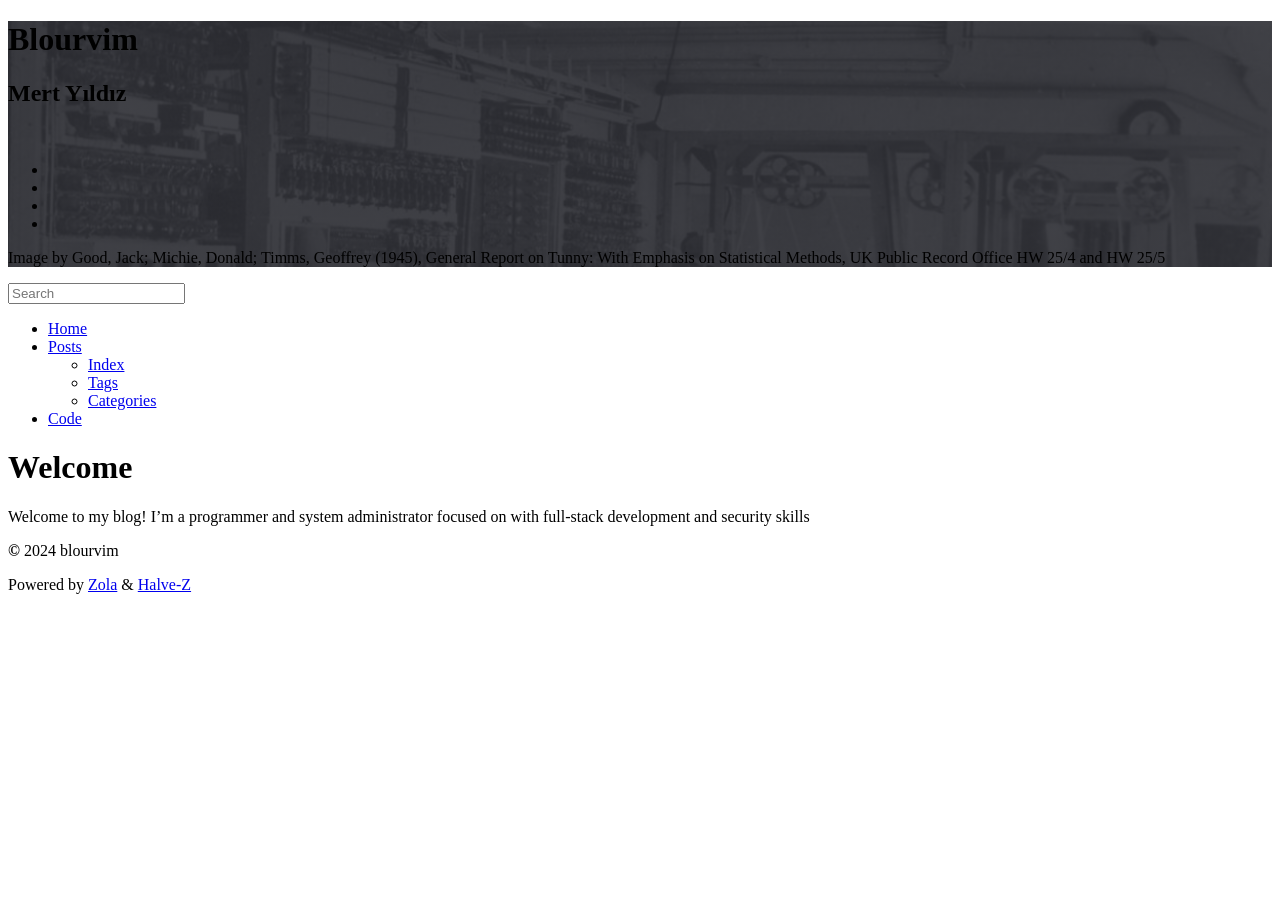
<file: index.html>
<!doctype html><html lang=en><head><meta charset=utf-8><meta content="width=device-width,initial-scale=1,maximum-scale=5" name=viewport><meta content=https://blourvim.github.io/ name=base><meta content=strict-origin-when-cross-origin name=referrer><meta content="default-src 'none'; font-src 'self' data:; img-src 'self'    ; script-src 'self' ; manifest-src 'self'; style-src 'self' 'sha512-PErzimpe6qXia0lr2q4owl2jGH2QjuGhEdnWglSjen766EGiVDbWVC6DBLMDiP+mIElc9lunhek+F5BI0RyzdA==' 'sha512-mneBPoGXK2CFh6yKxKRS2VlyfvP2yQr7xn+e7ySOaskF+hqd1wNcCJP64Yo1Y8+DGVZfIoAO3jcEsFoXCKNPVQ==' ; media-src 'self'; frame-src 'self' https://player.vimeo.com/ https://www.youtube.com/ https://www.youtube-nocookie.com/ ; object-src 'none'; base-uri 'self'; form-action 'self'; connect-src https://blourvim.github.io/ " http-equiv=Content-Security-Policy><meta content=index,follow name=robots><meta content=#2C2D32 name=theme-color><link href=/manifest.json rel=manifest><title>Blourvim's blog</title><meta content=blourvim name=author><meta content="my blog" name=description><link title="Blourvim's blog Atom Feed" href=https://blourvim.github.io/atom.xml rel=alternate type=application/atom+xml><meta content=en_US property=og:locale><meta content=article property=og:type><meta content="Blourvim's blog" property=og:title><meta content=https://blourvim.github.io/ property=og:url><meta content="Blourvim's blog" property=og:site_name><link href=https://blourvim.github.io/ rel=canonical><meta content=/fireball.gif name=twitter:card><meta content=/fireball.gif name=twitter:image><meta content=/fireball.gif property=og:image><meta content="Blourvim's blog" name=twitter:title><meta content=320 name=MobileOptimized><meta content=True name=HandheldFriendly><meta content=yes name=mobile-web-app-capable><meta content=yes name=apple-mobile-web-app-capable><meta content="width=device-width,initial-scale=1.0,maximum-scale=5" name=viewport><link href=https://blourvim.github.io/apple-touch-icon.png rel=apple-touch-icon sizes=180x180><link href=https://blourvim.github.io/favicon-32x32.png rel=icon sizes=32x32 type=image/png><link href=https://blourvim.github.io/favicon-16x16.png rel=icon sizes=16x16 type=image/png><link integrity="sha512-sUvUii771GPZc3Y6oxhMaaoCFkwIkaysyeq0nd0nX5jwBQtMMdIJPkZx56vgT5RZoEHwBkOEqQ2XuP8htoJIJQ==" href=https://blourvim.github.io/unstyle.css rel=stylesheet><link integrity="sha512-sikAeFaCIfpjz+QSLsICMx5VxvqsHINJFzelcuSglsVc0aMueRpSL377ENY5DaFZMQB5ZRkKcErnWsyC0x6M/Q==" href=https://blourvim.github.io/main.css rel=stylesheet><link integrity="sha512-QhPs/KzKN5tDPA/RNSgcYnwHTkLSQ8ykF3ffVzhklwTbY9RIoZsT+A38kzdIXYoesaS3fPL6nR/i07Z2jGbnuw==" href=https://blourvim.github.io/nerd-fonts.css rel=stylesheet><link integrity="sha512-EkdJWO4xSp/eRwTh9aAy3GMtQflGH6yjJqwoQpd2bEzrB7Rf7H+8CfpysPIdzGTwwx5k/C5eg4sdMPX+VAr9eA==" href=https://blourvim.github.io/langs.css rel=stylesheet><link integrity="sha512-zN3cLS2IlTxtfQN2d3uECQKO9iWnMh36QWGVR7T17dvomqlf9efiYg2g6hP7q+vi/VRGILx+geMpR3azQl30ig==" media="(prefers-color-scheme: light)" href=https://blourvim.github.io/syntax-theme-light.css rel=stylesheet><link integrity="sha512-3+3kh5hB5KWOX8cRFapfW4LiBthet3H/TlpAodgmIVcKrSRY9jc2WuQ3DZoc9QcO3Jdl98LUUG4S4ro8YIH/1Q==" media="(prefers-color-scheme: dark)" href=https://blourvim.github.io/syntax-theme-dark.css rel=stylesheet><link integrity="sha512-E5bWGVrC/5nTbvyKAQtDYGVmjGGVveypxIooQzf2vcqjODU4OJ6/aixoOpwFRGUh1jOBfngmbJ4atp4vs/bMIQ==" href=https://blourvim.github.io/sw-style.css rel=stylesheet><script data-cache="https://blourvim.github.io/categories/ https://blourvim.github.io/categories/ramblings/ https://blourvim.github.io/tags/ https://blourvim.github.io/tags/ramblings/ https://blourvim.github.io/posts/hello_friend/ https://blourvim.github.io/projects/ https://blourvim.github.io/posts/ https://blourvim.github.io/colossus_10.png https://blourvim.github.io/colossus_10.png https://blourvim.github.io/colossus_10.png https://blourvim.github.io/fireball.gif https://blourvim.github.io/sitemap.xml https://blourvim.github.io/search.js https://blourvim.github.io/elasticlunr.min.js https://blourvim.github.io/search_index.en.json" integrity="sha512-TKGspijCmghKj0mTNlgV7sAQVIN+w34yJ1lowgZNW2CtHsgOwfc7HlFGGdGmURFJthi5KJOZuCTEX5jRabQtNw==" defer src=https://blourvim.github.io/sw-load.js></script><style>#posts.inner-post-page .block-left{background:linear-gradient(rgba(0,0,0,0.5),rgba(0,0,0,0.5)),url("/colossus_10.png") no-repeat;background-size:cover}</style><style>#posts .block-left{background:linear-gradient(rgba(0,0,0,0.5),rgba(0,0,0,0.5)),url("/colossus_10.png") no-repeat;background-size:cover,cover}.block-left{background:linear-gradient(rgba(44,45,51,0.9),rgba(44,45,51,0.9)),url("/colossus_10.png") no-repeat;background-size:cover}</style><body id=homepage><div class=block-left><div class=content><div class=main-info><h1><span class=hero><span>Blourvim</span></span></h1><h2><span class=hero><span>Mert Yıldız</span></span></h2><br><ul><li><a rel="noopener noreferrer" aria-label=E-Mail class=social-btn href=mailto:blourvim@gmail.com target=_blank><i class="nf nf-fa-envelope"></i></a><li><a rel="noopener noreferrer" aria-label=LinkedIn class=social-btn href=https://linkedin.com/in/mert-y-2457a020b target=_blank><i class="nf nf-fa-linkedin"></i></a><li><a rel="noopener noreferrer" aria-label=GitHub class=social-btn href=https://github.com/blourvim target=_blank><i class="nf nf-fa-github"></i></a><li><a aria-label="Stack Overflow" rel="noopener noreferrer" class=social-btn href=https://stackoverflow.com/users/27641876/blourvim target=_blank><i class="nf nf-dev-stackoverflow"></i></a></ul></div><p class=accreditation>Image by Good, Jack; Michie, Donald; Timms, Geoffrey (1945), General Report on Tunny: With Emphasis on Statistical Methods, UK Public Record Office HW 25/4 and HW 25/5</div></div><div class=block-right><script async src=https://blourvim.github.io/elasticlunr.min.js></script><script defer src=https://blourvim.github.io/search.js></script><nav class=search-container id=search-nav><input aria-label=Search id=search placeholder=Search type=search><div class=search-results><div class=search-results__items></div></div></nav><nav class=nav-bar role=navigation><ul class=nav-menu><li class=nav-active><a href=https://blourvim.github.io/>Home</a><li><a aria-haspopup=true href=https://blourvim.github.io/posts/> Posts</a> <ul aria-label=submenu class=dropdown><li><a href=https://blourvim.github.io/posts/>Index</a><li><a href=https://blourvim.github.io/tags/>Tags</a><li><a href=https://blourvim.github.io/categories/>Categories</a></ul><li><a href=https://blourvim.github.io/projects/>Code</a></ul></nav><div class=content><div class=about-info><h1 id=Welcome>Welcome</h1><p>Welcome to my blog! I’m a programmer and system administrator focused on with full-stack development and security skills</div></div><section class=footer-content><footer id=footer-block><p><b>©</b> 2024 blourvim<p>Powered by <a href=https://www.getzola.org target=_blank>Zola</a> & <a href=https://halve-z.netlify.app target=_blank>Halve-Z</a></footer></section></div><div class=toastBox></div>
</file>
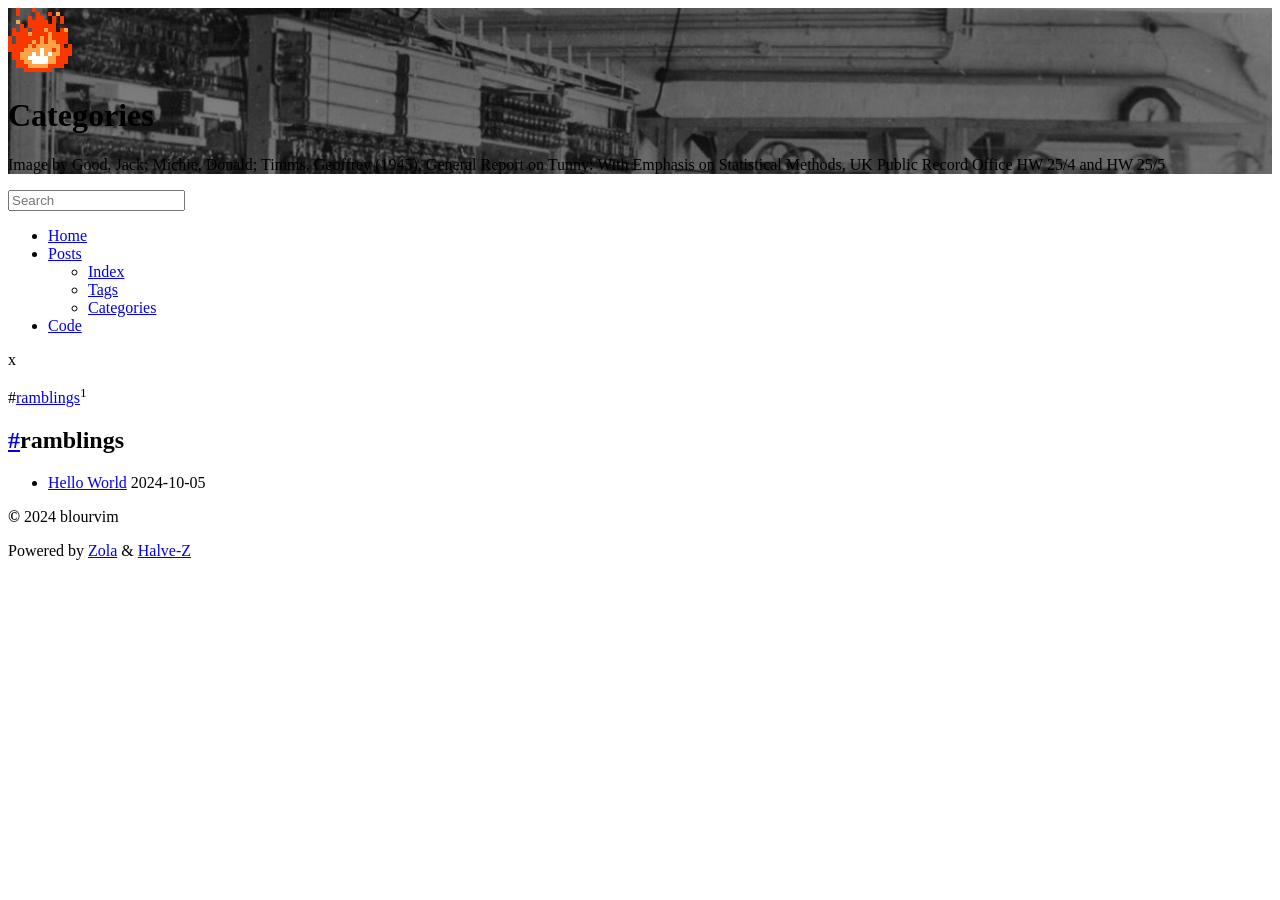
<file: categories/index.html>
<!doctype html><html lang=en><head><meta charset=utf-8><meta content="width=device-width,initial-scale=1,maximum-scale=5" name=viewport><meta content=https://blourvim.github.io/ name=base><meta content=strict-origin-when-cross-origin name=referrer><meta content="default-src 'none'; font-src 'self' data:; img-src 'self'    ; script-src 'self' ; manifest-src 'self'; style-src 'self' 'sha512-PErzimpe6qXia0lr2q4owl2jGH2QjuGhEdnWglSjen766EGiVDbWVC6DBLMDiP+mIElc9lunhek+F5BI0RyzdA==' 'sha512-mneBPoGXK2CFh6yKxKRS2VlyfvP2yQr7xn+e7ySOaskF+hqd1wNcCJP64Yo1Y8+DGVZfIoAO3jcEsFoXCKNPVQ==' ; media-src 'self'; frame-src 'self' https://player.vimeo.com/ https://www.youtube.com/ https://www.youtube-nocookie.com/ ; object-src 'none'; base-uri 'self'; form-action 'self'; connect-src https://blourvim.github.io/ " http-equiv=Content-Security-Policy><meta content=index,follow name=robots><meta content=#2C2D32 name=theme-color><link href=/manifest.json rel=manifest><title>Categories • Blourvim's blog</title><meta content=blourvim name=author><meta content="my blog" name=description><link title="Blourvim's blog Atom Feed" href=https://blourvim.github.io/atom.xml rel=alternate type=application/atom+xml><meta content=en_US property=og:locale><meta content=article property=og:type><meta content="Blourvim's blog" property=og:title><meta content=https://blourvim.github.io/categories/ property=og:url><meta content="Blourvim's blog" property=og:site_name><link href=https://blourvim.github.io/categories/ rel=canonical><meta content=/fireball.gif name=twitter:card><meta content=/fireball.gif name=twitter:image><meta content=/fireball.gif property=og:image><meta content="Blourvim's blog" name=twitter:title><meta content=320 name=MobileOptimized><meta content=True name=HandheldFriendly><meta content=yes name=mobile-web-app-capable><meta content=yes name=apple-mobile-web-app-capable><meta content="width=device-width,initial-scale=1.0,maximum-scale=5" name=viewport><link href=https://blourvim.github.io/apple-touch-icon.png rel=apple-touch-icon sizes=180x180><link href=https://blourvim.github.io/favicon-32x32.png rel=icon sizes=32x32 type=image/png><link href=https://blourvim.github.io/favicon-16x16.png rel=icon sizes=16x16 type=image/png><link integrity="sha512-sUvUii771GPZc3Y6oxhMaaoCFkwIkaysyeq0nd0nX5jwBQtMMdIJPkZx56vgT5RZoEHwBkOEqQ2XuP8htoJIJQ==" href=https://blourvim.github.io/unstyle.css rel=stylesheet><link integrity="sha512-sikAeFaCIfpjz+QSLsICMx5VxvqsHINJFzelcuSglsVc0aMueRpSL377ENY5DaFZMQB5ZRkKcErnWsyC0x6M/Q==" href=https://blourvim.github.io/main.css rel=stylesheet><link integrity="sha512-EkdJWO4xSp/eRwTh9aAy3GMtQflGH6yjJqwoQpd2bEzrB7Rf7H+8CfpysPIdzGTwwx5k/C5eg4sdMPX+VAr9eA==" href=https://blourvim.github.io/langs.css rel=stylesheet><link integrity="sha512-zN3cLS2IlTxtfQN2d3uECQKO9iWnMh36QWGVR7T17dvomqlf9efiYg2g6hP7q+vi/VRGILx+geMpR3azQl30ig==" media="(prefers-color-scheme: light)" href=https://blourvim.github.io/syntax-theme-light.css rel=stylesheet><link integrity="sha512-3+3kh5hB5KWOX8cRFapfW4LiBthet3H/TlpAodgmIVcKrSRY9jc2WuQ3DZoc9QcO3Jdl98LUUG4S4ro8YIH/1Q==" media="(prefers-color-scheme: dark)" href=https://blourvim.github.io/syntax-theme-dark.css rel=stylesheet><link integrity="sha512-E5bWGVrC/5nTbvyKAQtDYGVmjGGVveypxIooQzf2vcqjODU4OJ6/aixoOpwFRGUh1jOBfngmbJ4atp4vs/bMIQ==" href=https://blourvim.github.io/sw-style.css rel=stylesheet><script data-cache="https://blourvim.github.io/categories/ https://blourvim.github.io/categories/ramblings/ https://blourvim.github.io/tags/ https://blourvim.github.io/tags/ramblings/ https://blourvim.github.io/posts/hello_friend/ https://blourvim.github.io/projects/ https://blourvim.github.io/posts/ https://blourvim.github.io/colossus_10.png https://blourvim.github.io/colossus_10.png https://blourvim.github.io/colossus_10.png https://blourvim.github.io/fireball.gif https://blourvim.github.io/sitemap.xml https://blourvim.github.io/search.js https://blourvim.github.io/elasticlunr.min.js https://blourvim.github.io/search_index.en.json" integrity="sha512-TKGspijCmghKj0mTNlgV7sAQVIN+w34yJ1lowgZNW2CtHsgOwfc7HlFGGdGmURFJthi5KJOZuCTEX5jRabQtNw==" defer src=https://blourvim.github.io/sw-load.js></script><style>#posts.inner-post-page .block-left{background:linear-gradient(rgba(0,0,0,0.5),rgba(0,0,0,0.5)),url("/colossus_10.png") no-repeat;background-size:cover}</style><style>#posts .block-left{background:linear-gradient(rgba(0,0,0,0.5),rgba(0,0,0,0.5)),url("/colossus_10.png") no-repeat;background-size:cover,cover}.block-left{background:linear-gradient(rgba(44,45,51,0.9),rgba(44,45,51,0.9)),url("/colossus_10.png") no-repeat;background-size:cover}</style><body id=posts><div class=block-left><div class=content><a class=logo href=/><img alt=logo height=64 src=/fireball.gif width=64></a><h1 class=section-title>Categories</h1><p class=accreditation>Image by Good, Jack; Michie, Donald; Timms, Geoffrey (1945), General Report on Tunny: With Emphasis on Statistical Methods, UK Public Record Office HW 25/4 and HW 25/5</div></div><div class=block-right><script async src=https://blourvim.github.io/elasticlunr.min.js></script><script defer src=https://blourvim.github.io/search.js></script><nav class=search-container id=search-nav><input aria-label=Search id=search placeholder=Search type=search><div class=search-results><div class=search-results__items></div></div></nav><nav class=nav-bar role=navigation><ul class=nav-menu><li><a href=https://blourvim.github.io/>Home</a><li class=nav-active><a aria-haspopup=true href=https://blourvim.github.io/posts/> Posts</a> <ul aria-label=submenu class=dropdown><li><a href=https://blourvim.github.io/posts/>Index</a><li><a href=https://blourvim.github.io/tags/>Tags</a><li><a href=https://blourvim.github.io/categories/>Categories</a></ul><li><a href=https://blourvim.github.io/projects/>Code</a></ul></nav><div class="inner-post content"><div class=date-highlight>x</div><div class=entry-meta><p>#<a href=https://blourvim.github.io//categories/ramblings/>ramblings</a><sup>1</sup></div><h2 class=entry-title><a href=https://blourvim.github.io//categories/ramblings/>#</a>ramblings</h2><ul><li class=entry-info><a href=https://blourvim.github.io/posts/hello_friend/>Hello World</a> <time datetime=2024-10-05>2024-10-05</time></ul></div><section class=footer-content><footer id=footer-block><p><b>©</b> 2024 blourvim<p>Powered by <a href=https://www.getzola.org target=_blank>Zola</a> & <a href=https://halve-z.netlify.app target=_blank>Halve-Z</a></footer></section></div><div class=toastBox></div>
</file>
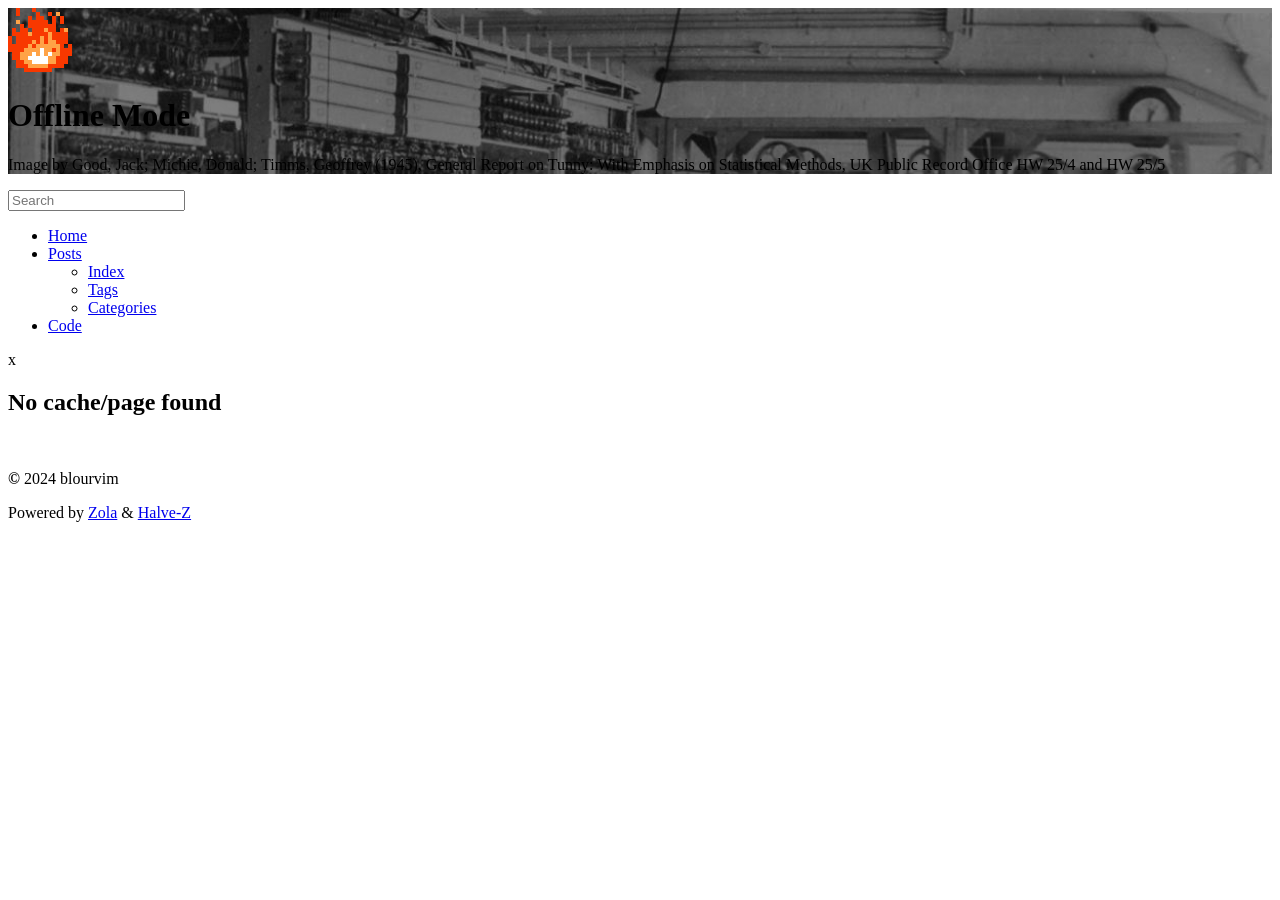
<file: offline/index.html>
<!doctype html><html lang=en><head><meta charset=utf-8><meta content="width=device-width,initial-scale=1,maximum-scale=5" name=viewport><meta content=https://blourvim.github.io/ name=base><meta content=strict-origin-when-cross-origin name=referrer><meta content="default-src 'none'; font-src 'self' data:; img-src 'self'    ; script-src 'self' ; manifest-src 'self'; style-src 'self' 'sha512-PErzimpe6qXia0lr2q4owl2jGH2QjuGhEdnWglSjen766EGiVDbWVC6DBLMDiP+mIElc9lunhek+F5BI0RyzdA==' 'sha512-mneBPoGXK2CFh6yKxKRS2VlyfvP2yQr7xn+e7ySOaskF+hqd1wNcCJP64Yo1Y8+DGVZfIoAO3jcEsFoXCKNPVQ==' ; media-src 'self'; frame-src 'self' https://player.vimeo.com/ https://www.youtube.com/ https://www.youtube-nocookie.com/ ; object-src 'none'; base-uri 'self'; form-action 'self'; connect-src https://blourvim.github.io/ " http-equiv=Content-Security-Policy><meta content=index,follow name=robots><meta content=#2C2D32 name=theme-color><link href=/manifest.json rel=manifest><title>Offline Mode • Blourvim's blog</title><meta content=blourvim name=author><meta content="my blog" name=description><link title="Blourvim's blog Atom Feed" href=https://blourvim.github.io/atom.xml rel=alternate type=application/atom+xml><meta content=en_US property=og:locale><meta content=article property=og:type><meta content="Offline Mode" property=og:title><meta content=https://blourvim.github.io/offline/ property=og:url><meta content="Blourvim's blog" property=og:site_name><link href=https://blourvim.github.io/offline/ rel=canonical><meta content=/fireball.gif name=twitter:card><meta content=/fireball.gif name=twitter:image><meta content=/fireball.gif property=og:image><meta content="Offline Mode" name=twitter:title><meta content=320 name=MobileOptimized><meta content=True name=HandheldFriendly><meta content=yes name=mobile-web-app-capable><meta content=yes name=apple-mobile-web-app-capable><meta content="width=device-width,initial-scale=1.0,maximum-scale=5" name=viewport><link href=https://blourvim.github.io/apple-touch-icon.png rel=apple-touch-icon sizes=180x180><link href=https://blourvim.github.io/favicon-32x32.png rel=icon sizes=32x32 type=image/png><link href=https://blourvim.github.io/favicon-16x16.png rel=icon sizes=16x16 type=image/png><link integrity="sha512-sUvUii771GPZc3Y6oxhMaaoCFkwIkaysyeq0nd0nX5jwBQtMMdIJPkZx56vgT5RZoEHwBkOEqQ2XuP8htoJIJQ==" href=https://blourvim.github.io/unstyle.css rel=stylesheet><link integrity="sha512-sikAeFaCIfpjz+QSLsICMx5VxvqsHINJFzelcuSglsVc0aMueRpSL377ENY5DaFZMQB5ZRkKcErnWsyC0x6M/Q==" href=https://blourvim.github.io/main.css rel=stylesheet><link integrity="sha512-EkdJWO4xSp/eRwTh9aAy3GMtQflGH6yjJqwoQpd2bEzrB7Rf7H+8CfpysPIdzGTwwx5k/C5eg4sdMPX+VAr9eA==" href=https://blourvim.github.io/langs.css rel=stylesheet><link integrity="sha512-zN3cLS2IlTxtfQN2d3uECQKO9iWnMh36QWGVR7T17dvomqlf9efiYg2g6hP7q+vi/VRGILx+geMpR3azQl30ig==" media="(prefers-color-scheme: light)" href=https://blourvim.github.io/syntax-theme-light.css rel=stylesheet><link integrity="sha512-3+3kh5hB5KWOX8cRFapfW4LiBthet3H/TlpAodgmIVcKrSRY9jc2WuQ3DZoc9QcO3Jdl98LUUG4S4ro8YIH/1Q==" media="(prefers-color-scheme: dark)" href=https://blourvim.github.io/syntax-theme-dark.css rel=stylesheet><link integrity="sha512-E5bWGVrC/5nTbvyKAQtDYGVmjGGVveypxIooQzf2vcqjODU4OJ6/aixoOpwFRGUh1jOBfngmbJ4atp4vs/bMIQ==" href=https://blourvim.github.io/sw-style.css rel=stylesheet><script data-cache="https://blourvim.github.io/categories/ https://blourvim.github.io/categories/ramblings/ https://blourvim.github.io/tags/ https://blourvim.github.io/tags/ramblings/ https://blourvim.github.io/posts/hello_friend/ https://blourvim.github.io/projects/ https://blourvim.github.io/posts/ https://blourvim.github.io/colossus_10.png https://blourvim.github.io/colossus_10.png https://blourvim.github.io/colossus_10.png https://blourvim.github.io/fireball.gif https://blourvim.github.io/sitemap.xml https://blourvim.github.io/search.js https://blourvim.github.io/elasticlunr.min.js https://blourvim.github.io/search_index.en.json" integrity="sha512-TKGspijCmghKj0mTNlgV7sAQVIN+w34yJ1lowgZNW2CtHsgOwfc7HlFGGdGmURFJthi5KJOZuCTEX5jRabQtNw==" defer src=https://blourvim.github.io/sw-load.js></script><style>#posts.inner-post-page .block-left{background:linear-gradient(rgba(0,0,0,0.5),rgba(0,0,0,0.5)),url("/colossus_10.png") no-repeat;background-size:cover}</style><style>#posts .block-left{background:linear-gradient(rgba(0,0,0,0.5),rgba(0,0,0,0.5)),url("/colossus_10.png") no-repeat;background-size:cover,cover}.block-left{background:linear-gradient(rgba(44,45,51,0.9),rgba(44,45,51,0.9)),url("/colossus_10.png") no-repeat;background-size:cover}</style><body class=inner-post-page id=posts><div class=block-left><div class=content><a class=logo href=/><img alt=logo height=64 src=/fireball.gif width=64></a><div class=post-title-section><h1 class=section-title>Offline Mode</h1></div><p class=accreditation>Image by Good, Jack; Michie, Donald; Timms, Geoffrey (1945), General Report on Tunny: With Emphasis on Statistical Methods, UK Public Record Office HW 25/4 and HW 25/5</div></div><div class=block-right><script async src=https://blourvim.github.io/elasticlunr.min.js></script><script defer src=https://blourvim.github.io/search.js></script><nav class=search-container id=search-nav><input aria-label=Search id=search placeholder=Search type=search><div class=search-results><div class=search-results__items></div></div></nav><nav class=nav-bar role=navigation><ul class=nav-menu><li><a href=https://blourvim.github.io/>Home</a><li><a aria-haspopup=true href=https://blourvim.github.io/posts/> Posts</a> <ul aria-label=submenu class=dropdown><li><a href=https://blourvim.github.io/posts/>Index</a><li><a href=https://blourvim.github.io/tags/>Tags</a><li><a href=https://blourvim.github.io/categories/>Categories</a></ul><li><a href=https://blourvim.github.io/projects/>Code</a></ul></nav><div class="inner-post content"><div class=date-highlight>x</div><h2 id=No_cache/page_found>No cache/page found</h2><br></div><section class=footer-content><footer id=footer-block><p><b>©</b> 2024 blourvim<p>Powered by <a href=https://www.getzola.org target=_blank>Zola</a> & <a href=https://halve-z.netlify.app target=_blank>Halve-Z</a></footer></section></div><div class=toastBox></div>
</file>
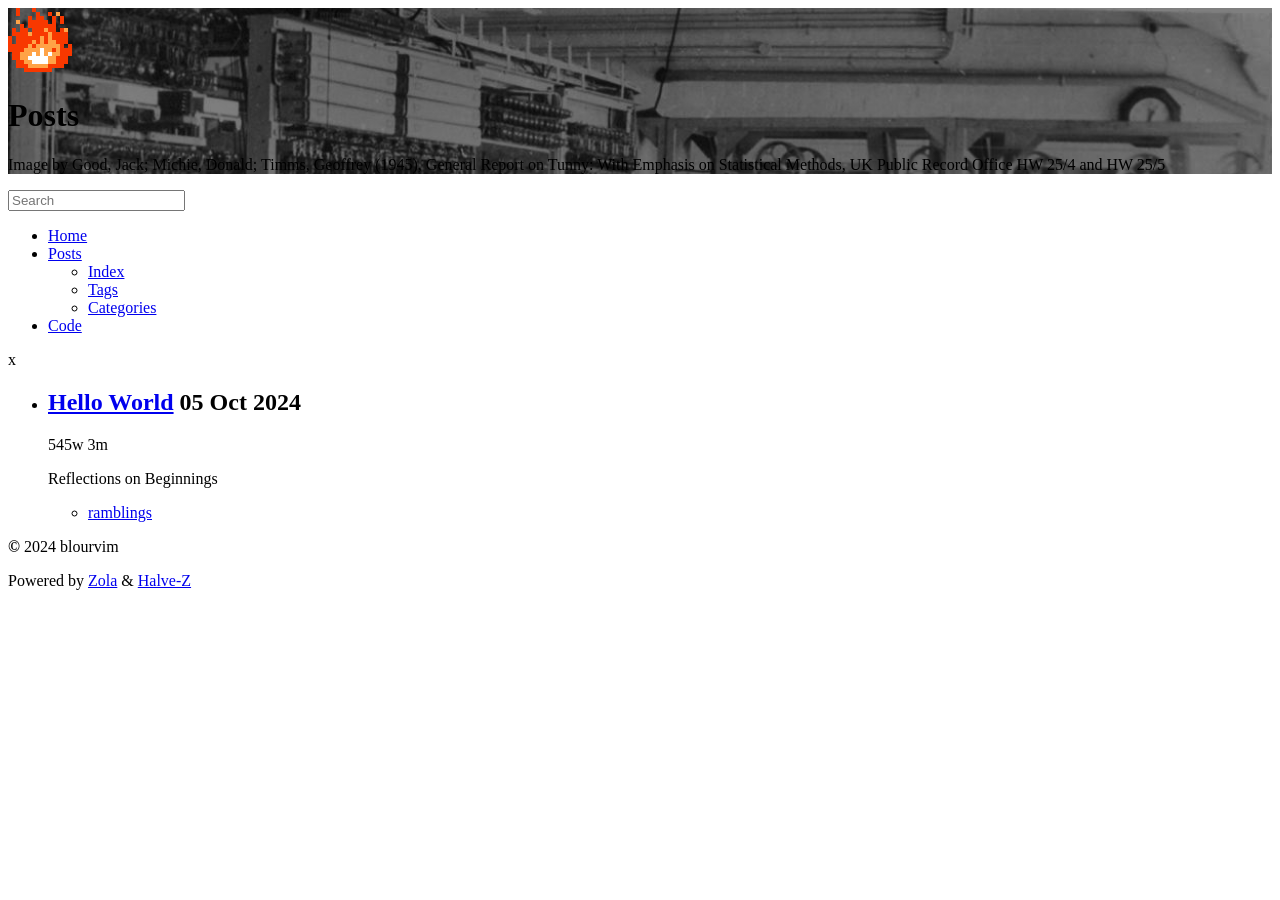
<file: posts/index.html>
<!doctype html><html lang=en><head><meta charset=utf-8><meta content="width=device-width,initial-scale=1,maximum-scale=5" name=viewport><meta content=https://blourvim.github.io/ name=base><meta content=strict-origin-when-cross-origin name=referrer><meta content="default-src 'none'; font-src 'self' data:; img-src 'self'    ; script-src 'self' ; manifest-src 'self'; style-src 'self' 'sha512-PErzimpe6qXia0lr2q4owl2jGH2QjuGhEdnWglSjen766EGiVDbWVC6DBLMDiP+mIElc9lunhek+F5BI0RyzdA==' 'sha512-mneBPoGXK2CFh6yKxKRS2VlyfvP2yQr7xn+e7ySOaskF+hqd1wNcCJP64Yo1Y8+DGVZfIoAO3jcEsFoXCKNPVQ==' ; media-src 'self'; frame-src 'self' https://player.vimeo.com/ https://www.youtube.com/ https://www.youtube-nocookie.com/ ; object-src 'none'; base-uri 'self'; form-action 'self'; connect-src https://blourvim.github.io/ " http-equiv=Content-Security-Policy><meta content=index,follow name=robots><meta content=#2C2D32 name=theme-color><link href=/manifest.json rel=manifest><title>Posts • Blourvim's blog</title><meta content=blourvim name=author><meta content="my blog" name=description><link title="Blourvim's blog Atom Feed" href=https://blourvim.github.io/atom.xml rel=alternate type=application/atom+xml><meta content=en_US property=og:locale><meta content=article property=og:type><meta content="Blourvim's blog" property=og:title><meta content=https://blourvim.github.io/posts/ property=og:url><meta content="Blourvim's blog" property=og:site_name><link href=https://blourvim.github.io/posts/ rel=canonical><meta content=/fireball.gif name=twitter:card><meta content=/fireball.gif name=twitter:image><meta content=/fireball.gif property=og:image><meta content="Blourvim's blog" name=twitter:title><meta content=320 name=MobileOptimized><meta content=True name=HandheldFriendly><meta content=yes name=mobile-web-app-capable><meta content=yes name=apple-mobile-web-app-capable><meta content="width=device-width,initial-scale=1.0,maximum-scale=5" name=viewport><link href=https://blourvim.github.io/apple-touch-icon.png rel=apple-touch-icon sizes=180x180><link href=https://blourvim.github.io/favicon-32x32.png rel=icon sizes=32x32 type=image/png><link href=https://blourvim.github.io/favicon-16x16.png rel=icon sizes=16x16 type=image/png><link integrity="sha512-sUvUii771GPZc3Y6oxhMaaoCFkwIkaysyeq0nd0nX5jwBQtMMdIJPkZx56vgT5RZoEHwBkOEqQ2XuP8htoJIJQ==" href=https://blourvim.github.io/unstyle.css rel=stylesheet><link integrity="sha512-sikAeFaCIfpjz+QSLsICMx5VxvqsHINJFzelcuSglsVc0aMueRpSL377ENY5DaFZMQB5ZRkKcErnWsyC0x6M/Q==" href=https://blourvim.github.io/main.css rel=stylesheet><link integrity="sha512-EkdJWO4xSp/eRwTh9aAy3GMtQflGH6yjJqwoQpd2bEzrB7Rf7H+8CfpysPIdzGTwwx5k/C5eg4sdMPX+VAr9eA==" href=https://blourvim.github.io/langs.css rel=stylesheet><link integrity="sha512-zN3cLS2IlTxtfQN2d3uECQKO9iWnMh36QWGVR7T17dvomqlf9efiYg2g6hP7q+vi/VRGILx+geMpR3azQl30ig==" media="(prefers-color-scheme: light)" href=https://blourvim.github.io/syntax-theme-light.css rel=stylesheet><link integrity="sha512-3+3kh5hB5KWOX8cRFapfW4LiBthet3H/TlpAodgmIVcKrSRY9jc2WuQ3DZoc9QcO3Jdl98LUUG4S4ro8YIH/1Q==" media="(prefers-color-scheme: dark)" href=https://blourvim.github.io/syntax-theme-dark.css rel=stylesheet><link integrity="sha512-E5bWGVrC/5nTbvyKAQtDYGVmjGGVveypxIooQzf2vcqjODU4OJ6/aixoOpwFRGUh1jOBfngmbJ4atp4vs/bMIQ==" href=https://blourvim.github.io/sw-style.css rel=stylesheet><script data-cache="https://blourvim.github.io/categories/ https://blourvim.github.io/categories/ramblings/ https://blourvim.github.io/tags/ https://blourvim.github.io/tags/ramblings/ https://blourvim.github.io/posts/hello_friend/ https://blourvim.github.io/projects/ https://blourvim.github.io/posts/ https://blourvim.github.io/colossus_10.png https://blourvim.github.io/colossus_10.png https://blourvim.github.io/colossus_10.png https://blourvim.github.io/fireball.gif https://blourvim.github.io/sitemap.xml https://blourvim.github.io/search.js https://blourvim.github.io/elasticlunr.min.js https://blourvim.github.io/search_index.en.json" integrity="sha512-TKGspijCmghKj0mTNlgV7sAQVIN+w34yJ1lowgZNW2CtHsgOwfc7HlFGGdGmURFJthi5KJOZuCTEX5jRabQtNw==" defer src=https://blourvim.github.io/sw-load.js></script><style>#posts.inner-post-page .block-left{background:linear-gradient(rgba(0,0,0,0.5),rgba(0,0,0,0.5)),url("/colossus_10.png") no-repeat;background-size:cover}</style><style>#posts .block-left{background:linear-gradient(rgba(0,0,0,0.5),rgba(0,0,0,0.5)),url("/colossus_10.png") no-repeat;background-size:cover,cover}.block-left{background:linear-gradient(rgba(44,45,51,0.9),rgba(44,45,51,0.9)),url("/colossus_10.png") no-repeat;background-size:cover}</style><body id=posts><div class=block-left><div class=content><a class=logo href=/><img alt=logo height=64 src=/fireball.gif width=64></a><h1 class=section-title>Posts</h1><p class=accreditation>Image by Good, Jack; Michie, Donald; Timms, Geoffrey (1945), General Report on Tunny: With Emphasis on Statistical Methods, UK Public Record Office HW 25/4 and HW 25/5</div></div><div class=block-right><script async src=https://blourvim.github.io/elasticlunr.min.js></script><script defer src=https://blourvim.github.io/search.js></script><nav class=search-container id=search-nav><input aria-label=Search id=search placeholder=Search type=search><div class=search-results><div class=search-results__items></div></div></nav><nav class=nav-bar role=navigation><ul class=nav-menu><li><a href=https://blourvim.github.io/>Home</a><li class=nav-active><a aria-haspopup=true href=https://blourvim.github.io/posts/> Posts</a> <ul aria-label=submenu class=dropdown><li><a href=https://blourvim.github.io/posts/>Index</a><li><a href=https://blourvim.github.io/tags/>Tags</a><li><a href=https://blourvim.github.io/categories/>Categories</a></ul><li><a href=https://blourvim.github.io/projects/>Code</a></ul></nav><div class=content><div class=date-highlight>x</div><ul class=posts-list><li><h2><a class=post-title href=https://blourvim.github.io/posts/hello_friend/><span>Hello World</span></a> <span class=date>05 Oct 2024</span></h2> <span class=word-count>545w</span> <span class=read-time>3m</span> <p>Reflections on Beginnings</p> <ul class="tags title-tags"><li><a class=title-tag href=https://blourvim.github.io//tags/ramblings>ramblings</a></ul></ul></div><section class=footer-content><footer id=footer-block><p><b>©</b> 2024 blourvim<p>Powered by <a href=https://www.getzola.org target=_blank>Zola</a> & <a href=https://halve-z.netlify.app target=_blank>Halve-Z</a></footer></section></div><div class=toastBox></div>
</file>
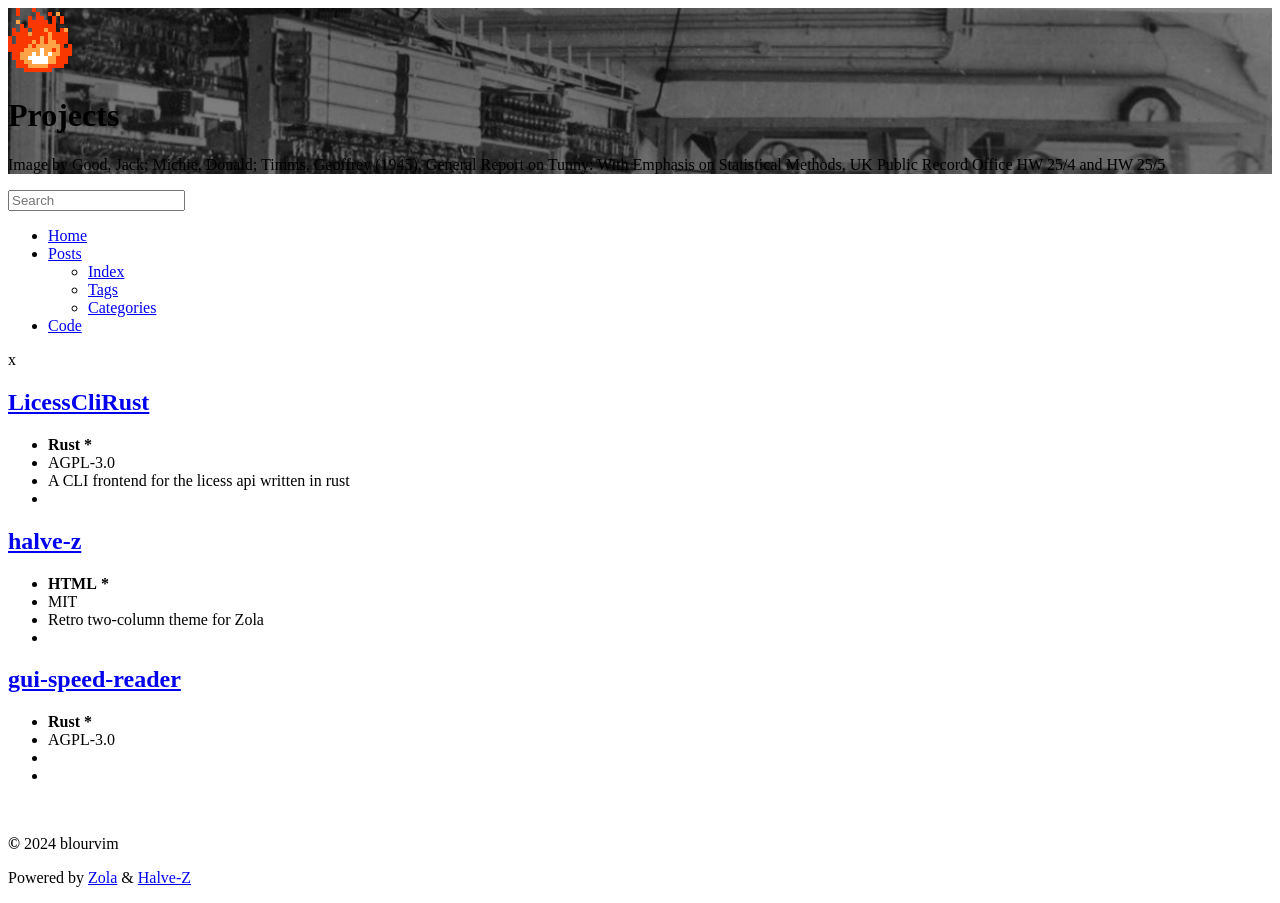
<file: projects/index.html>
<!doctype html><html lang=en><head><meta charset=utf-8><meta content="width=device-width,initial-scale=1,maximum-scale=5" name=viewport><meta content=https://blourvim.github.io/ name=base><meta content=strict-origin-when-cross-origin name=referrer><meta content="default-src 'none'; font-src 'self' data:; img-src 'self'    ; script-src 'self' ; manifest-src 'self'; style-src 'self' 'sha512-PErzimpe6qXia0lr2q4owl2jGH2QjuGhEdnWglSjen766EGiVDbWVC6DBLMDiP+mIElc9lunhek+F5BI0RyzdA==' 'sha512-mneBPoGXK2CFh6yKxKRS2VlyfvP2yQr7xn+e7ySOaskF+hqd1wNcCJP64Yo1Y8+DGVZfIoAO3jcEsFoXCKNPVQ==' ; media-src 'self'; frame-src 'self' https://player.vimeo.com/ https://www.youtube.com/ https://www.youtube-nocookie.com/ ; object-src 'none'; base-uri 'self'; form-action 'self'; connect-src https://blourvim.github.io/ " http-equiv=Content-Security-Policy><meta content=index,follow name=robots><meta content=#2C2D32 name=theme-color><link href=/manifest.json rel=manifest><title>Projects • Blourvim's blog</title><meta content=blourvim name=author><meta content="my blog" name=description><link title="Blourvim's blog Atom Feed" href=https://blourvim.github.io/atom.xml rel=alternate type=application/atom+xml><meta content=en_US property=og:locale><meta content=article property=og:type><meta content=Projects property=og:title><meta content=https://blourvim.github.io/projects/ property=og:url><meta content="Blourvim's blog" property=og:site_name><link href=https://blourvim.github.io/projects/ rel=canonical><meta content=/fireball.gif name=twitter:card><meta content=/fireball.gif name=twitter:image><meta content=/fireball.gif property=og:image><meta content=Projects name=twitter:title><meta content=320 name=MobileOptimized><meta content=True name=HandheldFriendly><meta content=yes name=mobile-web-app-capable><meta content=yes name=apple-mobile-web-app-capable><meta content="width=device-width,initial-scale=1.0,maximum-scale=5" name=viewport><link href=https://blourvim.github.io/apple-touch-icon.png rel=apple-touch-icon sizes=180x180><link href=https://blourvim.github.io/favicon-32x32.png rel=icon sizes=32x32 type=image/png><link href=https://blourvim.github.io/favicon-16x16.png rel=icon sizes=16x16 type=image/png><link integrity="sha512-sUvUii771GPZc3Y6oxhMaaoCFkwIkaysyeq0nd0nX5jwBQtMMdIJPkZx56vgT5RZoEHwBkOEqQ2XuP8htoJIJQ==" href=https://blourvim.github.io/unstyle.css rel=stylesheet><link integrity="sha512-sikAeFaCIfpjz+QSLsICMx5VxvqsHINJFzelcuSglsVc0aMueRpSL377ENY5DaFZMQB5ZRkKcErnWsyC0x6M/Q==" href=https://blourvim.github.io/main.css rel=stylesheet><link integrity="sha512-EkdJWO4xSp/eRwTh9aAy3GMtQflGH6yjJqwoQpd2bEzrB7Rf7H+8CfpysPIdzGTwwx5k/C5eg4sdMPX+VAr9eA==" href=https://blourvim.github.io/langs.css rel=stylesheet><link integrity="sha512-zN3cLS2IlTxtfQN2d3uECQKO9iWnMh36QWGVR7T17dvomqlf9efiYg2g6hP7q+vi/VRGILx+geMpR3azQl30ig==" media="(prefers-color-scheme: light)" href=https://blourvim.github.io/syntax-theme-light.css rel=stylesheet><link integrity="sha512-3+3kh5hB5KWOX8cRFapfW4LiBthet3H/TlpAodgmIVcKrSRY9jc2WuQ3DZoc9QcO3Jdl98LUUG4S4ro8YIH/1Q==" media="(prefers-color-scheme: dark)" href=https://blourvim.github.io/syntax-theme-dark.css rel=stylesheet><link integrity="sha512-E5bWGVrC/5nTbvyKAQtDYGVmjGGVveypxIooQzf2vcqjODU4OJ6/aixoOpwFRGUh1jOBfngmbJ4atp4vs/bMIQ==" href=https://blourvim.github.io/sw-style.css rel=stylesheet><script data-cache="https://blourvim.github.io/categories/ https://blourvim.github.io/categories/ramblings/ https://blourvim.github.io/tags/ https://blourvim.github.io/tags/ramblings/ https://blourvim.github.io/posts/hello_friend/ https://blourvim.github.io/projects/ https://blourvim.github.io/posts/ https://blourvim.github.io/colossus_10.png https://blourvim.github.io/colossus_10.png https://blourvim.github.io/colossus_10.png https://blourvim.github.io/fireball.gif https://blourvim.github.io/sitemap.xml https://blourvim.github.io/search.js https://blourvim.github.io/elasticlunr.min.js https://blourvim.github.io/search_index.en.json" integrity="sha512-TKGspijCmghKj0mTNlgV7sAQVIN+w34yJ1lowgZNW2CtHsgOwfc7HlFGGdGmURFJthi5KJOZuCTEX5jRabQtNw==" defer src=https://blourvim.github.io/sw-load.js></script><style>#posts.inner-post-page .block-left{background:linear-gradient(rgba(0,0,0,0.5),rgba(0,0,0,0.5)),url("/colossus_10.png") no-repeat;background-size:cover}</style><style>#posts .block-left{background:linear-gradient(rgba(0,0,0,0.5),rgba(0,0,0,0.5)),url("/colossus_10.png") no-repeat;background-size:cover,cover}.block-left{background:linear-gradient(rgba(44,45,51,0.9),rgba(44,45,51,0.9)),url("/colossus_10.png") no-repeat;background-size:cover}</style><body class=inner-post-page id=posts><div class=block-left><div class=content><a class=logo href=/><img alt=logo height=64 src=/fireball.gif width=64></a><div class=post-title-section><h1 class=section-title>Projects</h1></div><p class=accreditation>Image by Good, Jack; Michie, Donald; Timms, Geoffrey (1945), General Report on Tunny: With Emphasis on Statistical Methods, UK Public Record Office HW 25/4 and HW 25/5</div></div><div class=block-right><script async src=https://blourvim.github.io/elasticlunr.min.js></script><script defer src=https://blourvim.github.io/search.js></script><nav class=search-container id=search-nav><input aria-label=Search id=search placeholder=Search type=search><div class=search-results><div class=search-results__items></div></div></nav><nav class=nav-bar role=navigation><ul class=nav-menu><li><a href=https://blourvim.github.io/>Home</a><li><a aria-haspopup=true href=https://blourvim.github.io/posts/> Posts</a> <ul aria-label=submenu class=dropdown><li><a href=https://blourvim.github.io/posts/>Index</a><li><a href=https://blourvim.github.io/tags/>Tags</a><li><a href=https://blourvim.github.io/categories/>Categories</a></ul><li><a href=https://blourvim.github.io/projects/>Code</a></ul></nav><div class="inner-post content"><div class=date-highlight>x</div><p><div class="projects frame-dim"><h2><a href=https://github.com/Blourvim/LicessCliRust target=_blank>LicessCliRust</a></h2><ul class=project-list><li><b><span class=project-lang>Rust</span></b> <span class="project-lang Rust"><b>*</b></span><li><span class=project-license>AGPL-3.0</span><li><span class=project-description>A CLI frontend for the licess api written in rust</span><li><ul class="tags project-tags"></ul></ul></div><div class="projects frame-dim"><h2><a href=https://github.com/Blourvim/halve-z target=_blank>halve-z</a></h2><ul class=project-list><li><b><span class=project-lang>HTML</span></b> <span class="project-lang HTML"><b>*</b></span><li><span class=project-license>MIT</span><li><span class=project-description>Retro two-column theme for Zola</span><li><ul class="tags project-tags"></ul></ul></div><div class="projects frame-dim"><h2><a href=https://github.com/Blourvim/gui-speed-reader target=_blank>gui-speed-reader</a></h2><ul class=project-list><li><b><span class=project-lang>Rust</span></b> <span class="project-lang Rust"><b>*</b></span><li><span class=project-license>AGPL-3.0</span><li><span class=project-description></span><li><ul class="tags project-tags"></ul></ul></div><br></div><section class=footer-content><footer id=footer-block><p><b>©</b> 2024 blourvim<p>Powered by <a href=https://www.getzola.org target=_blank>Zola</a> & <a href=https://halve-z.netlify.app target=_blank>Halve-Z</a></footer></section></div><div class=toastBox></div>
</file>
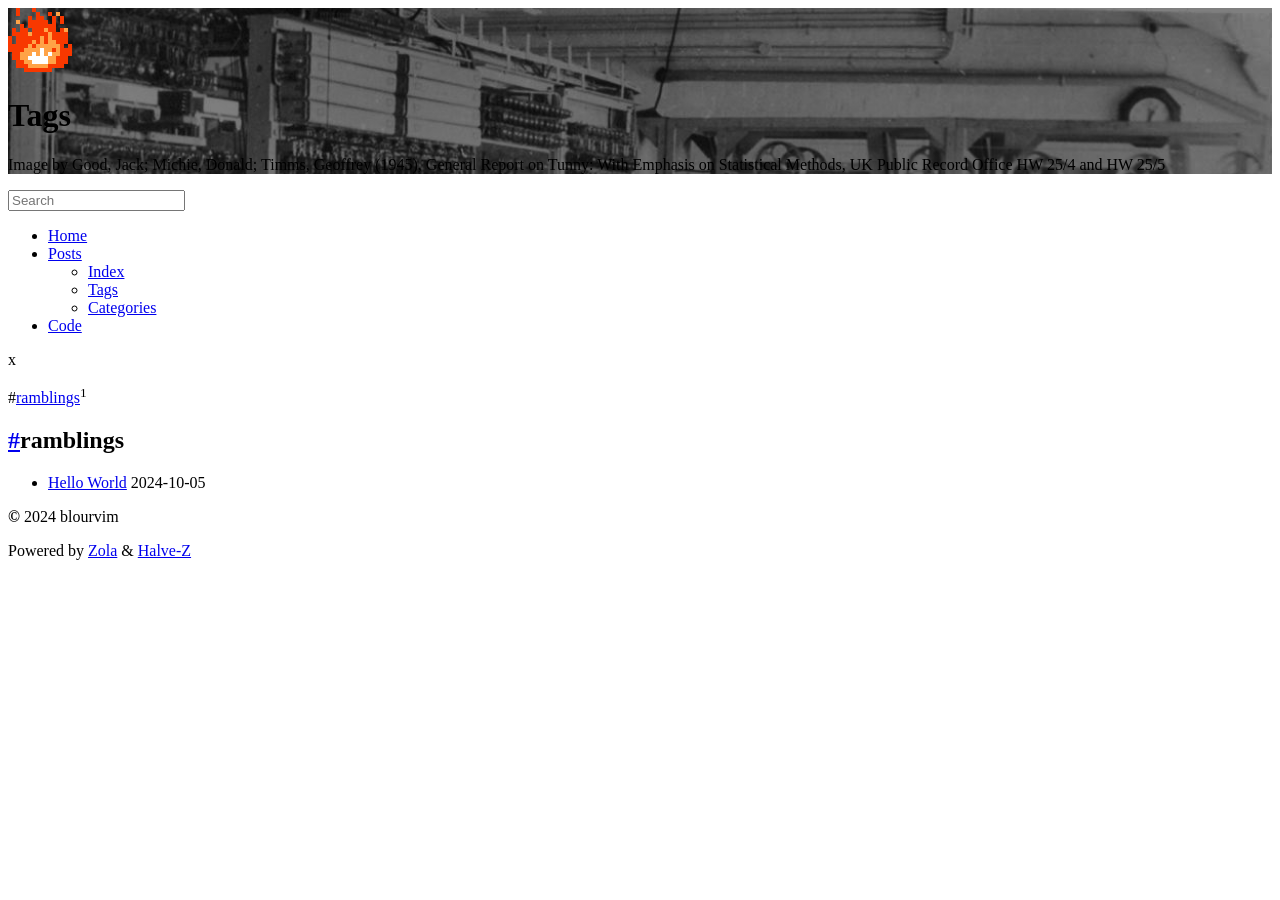
<file: tags/index.html>
<!doctype html><html lang=en><head><meta charset=utf-8><meta content="width=device-width,initial-scale=1,maximum-scale=5" name=viewport><meta content=https://blourvim.github.io/ name=base><meta content=strict-origin-when-cross-origin name=referrer><meta content="default-src 'none'; font-src 'self' data:; img-src 'self'    ; script-src 'self' ; manifest-src 'self'; style-src 'self' 'sha512-PErzimpe6qXia0lr2q4owl2jGH2QjuGhEdnWglSjen766EGiVDbWVC6DBLMDiP+mIElc9lunhek+F5BI0RyzdA==' 'sha512-mneBPoGXK2CFh6yKxKRS2VlyfvP2yQr7xn+e7ySOaskF+hqd1wNcCJP64Yo1Y8+DGVZfIoAO3jcEsFoXCKNPVQ==' ; media-src 'self'; frame-src 'self' https://player.vimeo.com/ https://www.youtube.com/ https://www.youtube-nocookie.com/ ; object-src 'none'; base-uri 'self'; form-action 'self'; connect-src https://blourvim.github.io/ " http-equiv=Content-Security-Policy><meta content=index,follow name=robots><meta content=#2C2D32 name=theme-color><link href=/manifest.json rel=manifest><title>Tags • Blourvim's blog</title><meta content=blourvim name=author><meta content="my blog" name=description><link title="Blourvim's blog Atom Feed" href=https://blourvim.github.io/atom.xml rel=alternate type=application/atom+xml><meta content=en_US property=og:locale><meta content=article property=og:type><meta content="Blourvim's blog" property=og:title><meta content=https://blourvim.github.io/tags/ property=og:url><meta content="Blourvim's blog" property=og:site_name><link href=https://blourvim.github.io/tags/ rel=canonical><meta content=/fireball.gif name=twitter:card><meta content=/fireball.gif name=twitter:image><meta content=/fireball.gif property=og:image><meta content="Blourvim's blog" name=twitter:title><meta content=320 name=MobileOptimized><meta content=True name=HandheldFriendly><meta content=yes name=mobile-web-app-capable><meta content=yes name=apple-mobile-web-app-capable><meta content="width=device-width,initial-scale=1.0,maximum-scale=5" name=viewport><link href=https://blourvim.github.io/apple-touch-icon.png rel=apple-touch-icon sizes=180x180><link href=https://blourvim.github.io/favicon-32x32.png rel=icon sizes=32x32 type=image/png><link href=https://blourvim.github.io/favicon-16x16.png rel=icon sizes=16x16 type=image/png><link integrity="sha512-sUvUii771GPZc3Y6oxhMaaoCFkwIkaysyeq0nd0nX5jwBQtMMdIJPkZx56vgT5RZoEHwBkOEqQ2XuP8htoJIJQ==" href=https://blourvim.github.io/unstyle.css rel=stylesheet><link integrity="sha512-sikAeFaCIfpjz+QSLsICMx5VxvqsHINJFzelcuSglsVc0aMueRpSL377ENY5DaFZMQB5ZRkKcErnWsyC0x6M/Q==" href=https://blourvim.github.io/main.css rel=stylesheet><link integrity="sha512-EkdJWO4xSp/eRwTh9aAy3GMtQflGH6yjJqwoQpd2bEzrB7Rf7H+8CfpysPIdzGTwwx5k/C5eg4sdMPX+VAr9eA==" href=https://blourvim.github.io/langs.css rel=stylesheet><link integrity="sha512-zN3cLS2IlTxtfQN2d3uECQKO9iWnMh36QWGVR7T17dvomqlf9efiYg2g6hP7q+vi/VRGILx+geMpR3azQl30ig==" media="(prefers-color-scheme: light)" href=https://blourvim.github.io/syntax-theme-light.css rel=stylesheet><link integrity="sha512-3+3kh5hB5KWOX8cRFapfW4LiBthet3H/TlpAodgmIVcKrSRY9jc2WuQ3DZoc9QcO3Jdl98LUUG4S4ro8YIH/1Q==" media="(prefers-color-scheme: dark)" href=https://blourvim.github.io/syntax-theme-dark.css rel=stylesheet><link integrity="sha512-E5bWGVrC/5nTbvyKAQtDYGVmjGGVveypxIooQzf2vcqjODU4OJ6/aixoOpwFRGUh1jOBfngmbJ4atp4vs/bMIQ==" href=https://blourvim.github.io/sw-style.css rel=stylesheet><script data-cache="https://blourvim.github.io/categories/ https://blourvim.github.io/categories/ramblings/ https://blourvim.github.io/tags/ https://blourvim.github.io/tags/ramblings/ https://blourvim.github.io/posts/hello_friend/ https://blourvim.github.io/projects/ https://blourvim.github.io/posts/ https://blourvim.github.io/colossus_10.png https://blourvim.github.io/colossus_10.png https://blourvim.github.io/colossus_10.png https://blourvim.github.io/fireball.gif https://blourvim.github.io/sitemap.xml https://blourvim.github.io/search.js https://blourvim.github.io/elasticlunr.min.js https://blourvim.github.io/search_index.en.json" integrity="sha512-TKGspijCmghKj0mTNlgV7sAQVIN+w34yJ1lowgZNW2CtHsgOwfc7HlFGGdGmURFJthi5KJOZuCTEX5jRabQtNw==" defer src=https://blourvim.github.io/sw-load.js></script><style>#posts.inner-post-page .block-left{background:linear-gradient(rgba(0,0,0,0.5),rgba(0,0,0,0.5)),url("/colossus_10.png") no-repeat;background-size:cover}</style><style>#posts .block-left{background:linear-gradient(rgba(0,0,0,0.5),rgba(0,0,0,0.5)),url("/colossus_10.png") no-repeat;background-size:cover,cover}.block-left{background:linear-gradient(rgba(44,45,51,0.9),rgba(44,45,51,0.9)),url("/colossus_10.png") no-repeat;background-size:cover}</style><body id=posts><div class=block-left><div class=content><a class=logo href=/><img alt=logo height=64 src=/fireball.gif width=64></a><h1 class=section-title>Tags</h1><p class=accreditation>Image by Good, Jack; Michie, Donald; Timms, Geoffrey (1945), General Report on Tunny: With Emphasis on Statistical Methods, UK Public Record Office HW 25/4 and HW 25/5</div></div><div class=block-right><script async src=https://blourvim.github.io/elasticlunr.min.js></script><script defer src=https://blourvim.github.io/search.js></script><nav class=search-container id=search-nav><input aria-label=Search id=search placeholder=Search type=search><div class=search-results><div class=search-results__items></div></div></nav><nav class=nav-bar role=navigation><ul class=nav-menu><li><a href=https://blourvim.github.io/>Home</a><li class=nav-active><a aria-haspopup=true href=https://blourvim.github.io/posts/> Posts</a> <ul aria-label=submenu class=dropdown><li><a href=https://blourvim.github.io/posts/>Index</a><li><a href=https://blourvim.github.io/tags/>Tags</a><li><a href=https://blourvim.github.io/categories/>Categories</a></ul><li><a href=https://blourvim.github.io/projects/>Code</a></ul></nav><div class="inner-post content"><div class=date-highlight>x</div><div class=entry-meta><p>#<a href=https://blourvim.github.io//tags/ramblings/>ramblings</a><sup>1</sup></div><h2 class=entry-title><a href=https://blourvim.github.io//tags/ramblings/>#</a>ramblings</h2><ul><li class=entry-info><a href=https://blourvim.github.io/posts/hello_friend/>Hello World</a> <time datetime=2024-10-05>2024-10-05</time></ul></div><section class=footer-content><footer id=footer-block><p><b>©</b> 2024 blourvim<p>Powered by <a href=https://www.getzola.org target=_blank>Zola</a> & <a href=https://halve-z.netlify.app target=_blank>Halve-Z</a></footer></section></div><div class=toastBox></div>
</file>
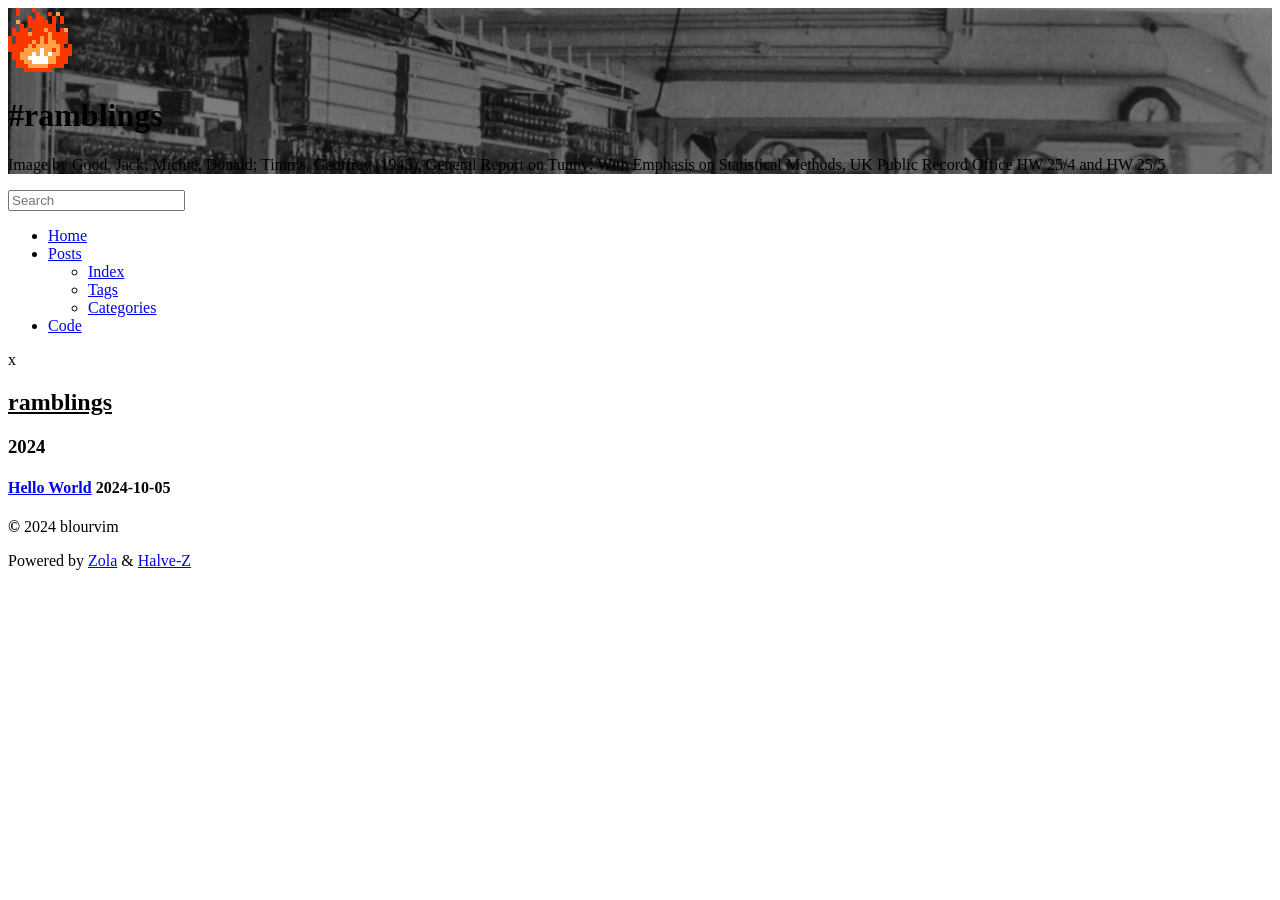
<file: categories/ramblings/index.html>
<!doctype html><html lang=en><head><meta charset=utf-8><meta content="width=device-width,initial-scale=1,maximum-scale=5" name=viewport><meta content=https://blourvim.github.io/ name=base><meta content=strict-origin-when-cross-origin name=referrer><meta content="default-src 'none'; font-src 'self' data:; img-src 'self'    ; script-src 'self' ; manifest-src 'self'; style-src 'self' 'sha512-PErzimpe6qXia0lr2q4owl2jGH2QjuGhEdnWglSjen766EGiVDbWVC6DBLMDiP+mIElc9lunhek+F5BI0RyzdA==' 'sha512-mneBPoGXK2CFh6yKxKRS2VlyfvP2yQr7xn+e7ySOaskF+hqd1wNcCJP64Yo1Y8+DGVZfIoAO3jcEsFoXCKNPVQ==' ; media-src 'self'; frame-src 'self' https://player.vimeo.com/ https://www.youtube.com/ https://www.youtube-nocookie.com/ ; object-src 'none'; base-uri 'self'; form-action 'self'; connect-src https://blourvim.github.io/ " http-equiv=Content-Security-Policy><meta content=index,follow name=robots><meta content=#2C2D32 name=theme-color><link href=/manifest.json rel=manifest><title>#ramblings • Blourvim's blog</title><meta content=blourvim name=author><meta content="my blog" name=description><link title="Blourvim's blog Atom Feed" href=https://blourvim.github.io/atom.xml rel=alternate type=application/atom+xml><meta content=en_US property=og:locale><meta content=article property=og:type><meta content="Blourvim's blog" property=og:title><meta content=https://blourvim.github.io/categories/ramblings/ property=og:url><meta content="Blourvim's blog" property=og:site_name><link href=https://blourvim.github.io/categories/ramblings/ rel=canonical><meta content=/fireball.gif name=twitter:card><meta content=/fireball.gif name=twitter:image><meta content=/fireball.gif property=og:image><meta content="Blourvim's blog" name=twitter:title><meta content=320 name=MobileOptimized><meta content=True name=HandheldFriendly><meta content=yes name=mobile-web-app-capable><meta content=yes name=apple-mobile-web-app-capable><meta content="width=device-width,initial-scale=1.0,maximum-scale=5" name=viewport><link href=https://blourvim.github.io/apple-touch-icon.png rel=apple-touch-icon sizes=180x180><link href=https://blourvim.github.io/favicon-32x32.png rel=icon sizes=32x32 type=image/png><link href=https://blourvim.github.io/favicon-16x16.png rel=icon sizes=16x16 type=image/png><link integrity="sha512-sUvUii771GPZc3Y6oxhMaaoCFkwIkaysyeq0nd0nX5jwBQtMMdIJPkZx56vgT5RZoEHwBkOEqQ2XuP8htoJIJQ==" href=https://blourvim.github.io/unstyle.css rel=stylesheet><link integrity="sha512-sikAeFaCIfpjz+QSLsICMx5VxvqsHINJFzelcuSglsVc0aMueRpSL377ENY5DaFZMQB5ZRkKcErnWsyC0x6M/Q==" href=https://blourvim.github.io/main.css rel=stylesheet><link integrity="sha512-EkdJWO4xSp/eRwTh9aAy3GMtQflGH6yjJqwoQpd2bEzrB7Rf7H+8CfpysPIdzGTwwx5k/C5eg4sdMPX+VAr9eA==" href=https://blourvim.github.io/langs.css rel=stylesheet><link integrity="sha512-zN3cLS2IlTxtfQN2d3uECQKO9iWnMh36QWGVR7T17dvomqlf9efiYg2g6hP7q+vi/VRGILx+geMpR3azQl30ig==" media="(prefers-color-scheme: light)" href=https://blourvim.github.io/syntax-theme-light.css rel=stylesheet><link integrity="sha512-3+3kh5hB5KWOX8cRFapfW4LiBthet3H/TlpAodgmIVcKrSRY9jc2WuQ3DZoc9QcO3Jdl98LUUG4S4ro8YIH/1Q==" media="(prefers-color-scheme: dark)" href=https://blourvim.github.io/syntax-theme-dark.css rel=stylesheet><link integrity="sha512-E5bWGVrC/5nTbvyKAQtDYGVmjGGVveypxIooQzf2vcqjODU4OJ6/aixoOpwFRGUh1jOBfngmbJ4atp4vs/bMIQ==" href=https://blourvim.github.io/sw-style.css rel=stylesheet><script data-cache="https://blourvim.github.io/categories/ https://blourvim.github.io/categories/ramblings/ https://blourvim.github.io/tags/ https://blourvim.github.io/tags/ramblings/ https://blourvim.github.io/posts/hello_friend/ https://blourvim.github.io/projects/ https://blourvim.github.io/posts/ https://blourvim.github.io/colossus_10.png https://blourvim.github.io/colossus_10.png https://blourvim.github.io/colossus_10.png https://blourvim.github.io/fireball.gif https://blourvim.github.io/sitemap.xml https://blourvim.github.io/search.js https://blourvim.github.io/elasticlunr.min.js https://blourvim.github.io/search_index.en.json" integrity="sha512-TKGspijCmghKj0mTNlgV7sAQVIN+w34yJ1lowgZNW2CtHsgOwfc7HlFGGdGmURFJthi5KJOZuCTEX5jRabQtNw==" defer src=https://blourvim.github.io/sw-load.js></script><style>#posts.inner-post-page .block-left{background:linear-gradient(rgba(0,0,0,0.5),rgba(0,0,0,0.5)),url("/colossus_10.png") no-repeat;background-size:cover}</style><style>#posts .block-left{background:linear-gradient(rgba(0,0,0,0.5),rgba(0,0,0,0.5)),url("/colossus_10.png") no-repeat;background-size:cover,cover}.block-left{background:linear-gradient(rgba(44,45,51,0.9),rgba(44,45,51,0.9)),url("/colossus_10.png") no-repeat;background-size:cover}</style><body id=posts><div class=block-left><div class=content><a class=logo href=/><img alt=logo height=64 src=/fireball.gif width=64></a><h1 class=section-title>#ramblings</h1><p class=accreditation>Image by Good, Jack; Michie, Donald; Timms, Geoffrey (1945), General Report on Tunny: With Emphasis on Statistical Methods, UK Public Record Office HW 25/4 and HW 25/5</div></div><div class=block-right><script async src=https://blourvim.github.io/elasticlunr.min.js></script><script defer src=https://blourvim.github.io/search.js></script><nav class=search-container id=search-nav><input aria-label=Search id=search placeholder=Search type=search><div class=search-results><div class=search-results__items></div></div></nav><nav class=nav-bar role=navigation><ul class=nav-menu><li><a href=https://blourvim.github.io/>Home</a><li class=nav-active><a aria-haspopup=true href=https://blourvim.github.io/posts/> Posts</a> <ul aria-label=submenu class=dropdown><li><a href=https://blourvim.github.io/posts/>Index</a><li><a href=https://blourvim.github.io/tags/>Tags</a><li><a href=https://blourvim.github.io/categories/>Categories</a></ul><li><a href=https://blourvim.github.io/projects/>Code</a></ul></nav><div class="inner-post content"><div class=date-highlight>x</div><div><u><h2>ramblings</h2></u><h3>2024</h3><h4><a href=https://blourvim.github.io/posts/hello_friend/>Hello World</a> <time datetime=2024-10-05>2024-10-05</time></h4></div></div><section class=footer-content><footer id=footer-block><p><b>©</b> 2024 blourvim<p>Powered by <a href=https://www.getzola.org target=_blank>Zola</a> & <a href=https://halve-z.netlify.app target=_blank>Halve-Z</a></footer></section></div><div class=toastBox></div>
</file>
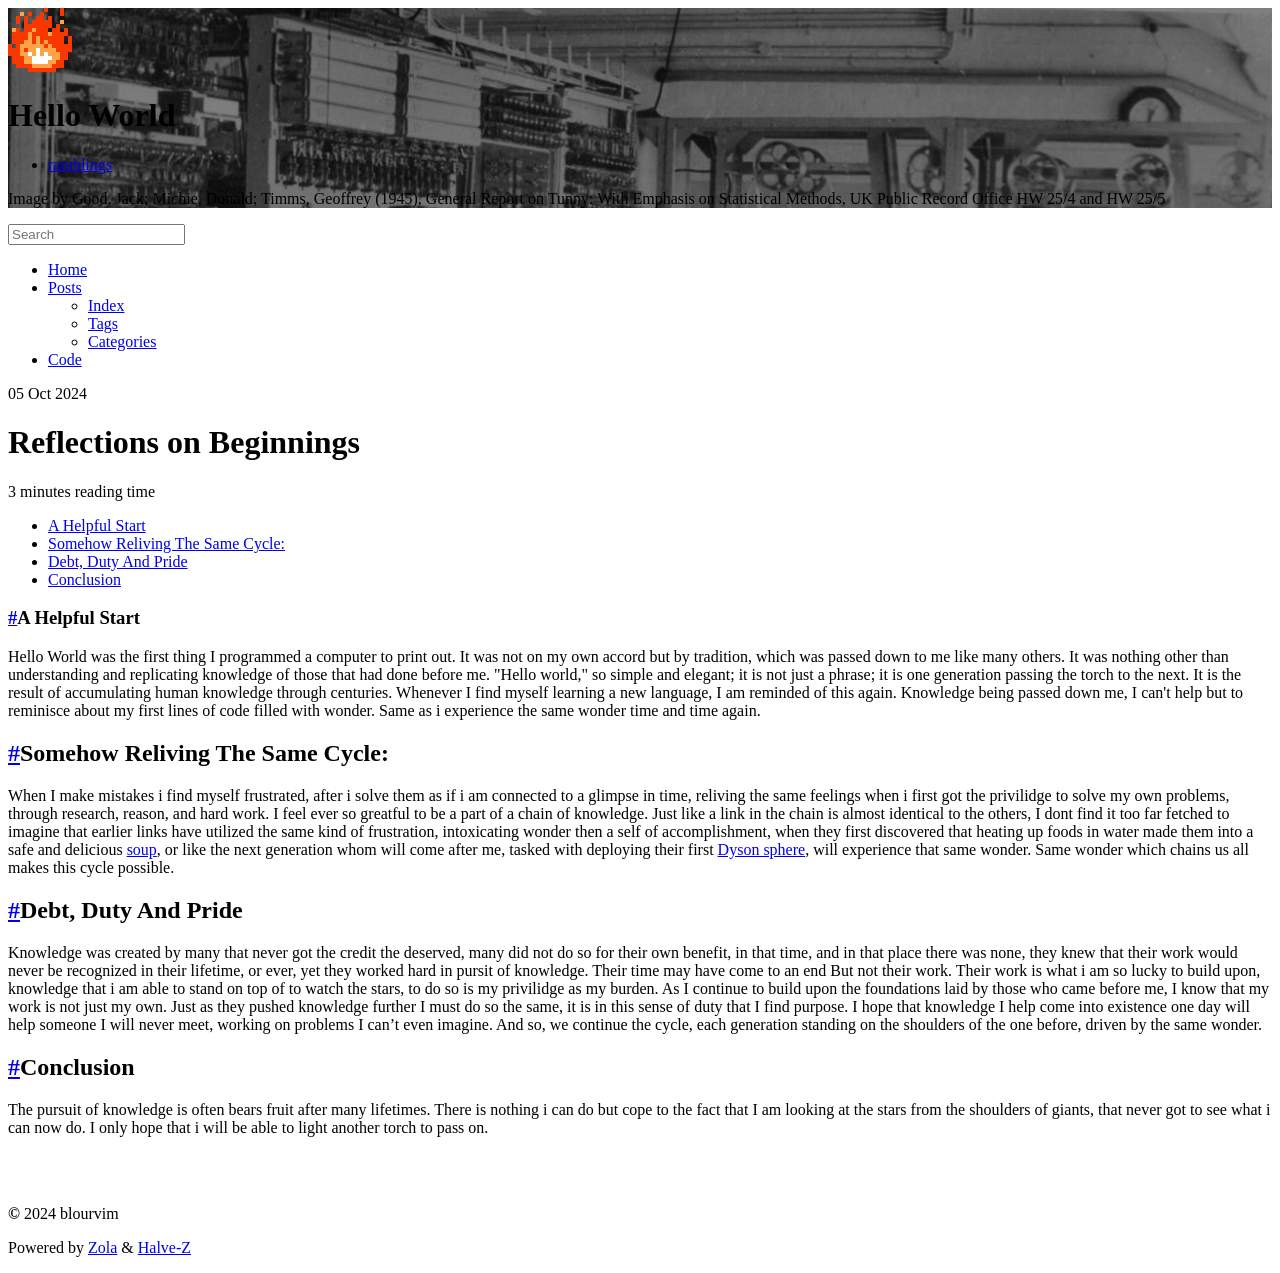
<file: posts/hello_friend/index.html>
<!doctype html><html lang=en><head><meta charset=utf-8><meta content="width=device-width,initial-scale=1,maximum-scale=5" name=viewport><meta content=https://blourvim.github.io/ name=base><meta content=strict-origin-when-cross-origin name=referrer><meta content="default-src 'none'; font-src 'self' data:; img-src 'self'    ; script-src 'self' ; manifest-src 'self'; style-src 'self' 'sha512-PErzimpe6qXia0lr2q4owl2jGH2QjuGhEdnWglSjen766EGiVDbWVC6DBLMDiP+mIElc9lunhek+F5BI0RyzdA==' 'sha512-mneBPoGXK2CFh6yKxKRS2VlyfvP2yQr7xn+e7ySOaskF+hqd1wNcCJP64Yo1Y8+DGVZfIoAO3jcEsFoXCKNPVQ==' ; media-src 'self'; frame-src 'self' https://player.vimeo.com/ https://www.youtube.com/ https://www.youtube-nocookie.com/ ; object-src 'none'; base-uri 'self'; form-action 'self'; connect-src https://blourvim.github.io/ " http-equiv=Content-Security-Policy><meta content=index,follow name=robots><meta content=#2C2D32 name=theme-color><link href=/manifest.json rel=manifest><title>Hello World • Blourvim's blog</title><meta content=blourvim name=author><meta content="Reflections on Beginnings" name=description><meta content=ramblings name=keywords><link title="Blourvim's blog Atom Feed" href=https://blourvim.github.io/atom.xml rel=alternate type=application/atom+xml><meta content=en_US property=og:locale><meta content=article property=og:type><meta content="Hello World" property=og:title><meta content="Reflections on Beginnings" property=og:description><meta content=https://blourvim.github.io/posts/hello_friend/ property=og:url><meta content="Blourvim's blog" property=og:site_name><link href=https://blourvim.github.io/posts/hello_friend/ rel=canonical><meta content=/fireball.gif name=twitter:card><meta content=/fireball.gif name=twitter:image><meta content=/fireball.gif property=og:image><meta content="Hello World" name=twitter:title><meta content="Reflections on Beginnings" name=twitter:description><meta content=320 name=MobileOptimized><meta content=True name=HandheldFriendly><meta content=yes name=mobile-web-app-capable><meta content=yes name=apple-mobile-web-app-capable><meta content="width=device-width,initial-scale=1.0,maximum-scale=5" name=viewport><link href=https://blourvim.github.io/apple-touch-icon.png rel=apple-touch-icon sizes=180x180><link href=https://blourvim.github.io/favicon-32x32.png rel=icon sizes=32x32 type=image/png><link href=https://blourvim.github.io/favicon-16x16.png rel=icon sizes=16x16 type=image/png><link integrity="sha512-sUvUii771GPZc3Y6oxhMaaoCFkwIkaysyeq0nd0nX5jwBQtMMdIJPkZx56vgT5RZoEHwBkOEqQ2XuP8htoJIJQ==" href=https://blourvim.github.io/unstyle.css rel=stylesheet><link integrity="sha512-sikAeFaCIfpjz+QSLsICMx5VxvqsHINJFzelcuSglsVc0aMueRpSL377ENY5DaFZMQB5ZRkKcErnWsyC0x6M/Q==" href=https://blourvim.github.io/main.css rel=stylesheet><link integrity="sha512-EkdJWO4xSp/eRwTh9aAy3GMtQflGH6yjJqwoQpd2bEzrB7Rf7H+8CfpysPIdzGTwwx5k/C5eg4sdMPX+VAr9eA==" href=https://blourvim.github.io/langs.css rel=stylesheet><link integrity="sha512-zN3cLS2IlTxtfQN2d3uECQKO9iWnMh36QWGVR7T17dvomqlf9efiYg2g6hP7q+vi/VRGILx+geMpR3azQl30ig==" media="(prefers-color-scheme: light)" href=https://blourvim.github.io/syntax-theme-light.css rel=stylesheet><link integrity="sha512-3+3kh5hB5KWOX8cRFapfW4LiBthet3H/TlpAodgmIVcKrSRY9jc2WuQ3DZoc9QcO3Jdl98LUUG4S4ro8YIH/1Q==" media="(prefers-color-scheme: dark)" href=https://blourvim.github.io/syntax-theme-dark.css rel=stylesheet><link integrity="sha512-E5bWGVrC/5nTbvyKAQtDYGVmjGGVveypxIooQzf2vcqjODU4OJ6/aixoOpwFRGUh1jOBfngmbJ4atp4vs/bMIQ==" href=https://blourvim.github.io/sw-style.css rel=stylesheet><script data-cache="https://blourvim.github.io/categories/ https://blourvim.github.io/categories/ramblings/ https://blourvim.github.io/tags/ https://blourvim.github.io/tags/ramblings/ https://blourvim.github.io/posts/hello_friend/ https://blourvim.github.io/projects/ https://blourvim.github.io/posts/ https://blourvim.github.io/colossus_10.png https://blourvim.github.io/colossus_10.png https://blourvim.github.io/colossus_10.png https://blourvim.github.io/fireball.gif https://blourvim.github.io/sitemap.xml https://blourvim.github.io/search.js https://blourvim.github.io/elasticlunr.min.js https://blourvim.github.io/search_index.en.json" integrity="sha512-TKGspijCmghKj0mTNlgV7sAQVIN+w34yJ1lowgZNW2CtHsgOwfc7HlFGGdGmURFJthi5KJOZuCTEX5jRabQtNw==" defer src=https://blourvim.github.io/sw-load.js></script><style>#posts.inner-post-page .block-left{background:linear-gradient(rgba(0,0,0,0.5),rgba(0,0,0,0.5)),url("/colossus_10.png") no-repeat;background-size:cover}</style><style>#posts .block-left{background:linear-gradient(rgba(0,0,0,0.5),rgba(0,0,0,0.5)),url("/colossus_10.png") no-repeat;background-size:cover,cover}.block-left{background:linear-gradient(rgba(44,45,51,0.9),rgba(44,45,51,0.9)),url("/colossus_10.png") no-repeat;background-size:cover}</style><body class=inner-post-page id=posts><div class=block-left><div class=content><a class=logo href=/><img alt=logo height=64 src=/fireball.gif width=64></a><div class=post-title-section><h1 class=section-title>Hello World</h1><ul class=tags><li><a href=https://blourvim.github.io//tags/ramblings>ramblings</a></ul></div><p class=accreditation>Image by Good, Jack; Michie, Donald; Timms, Geoffrey (1945), General Report on Tunny: With Emphasis on Statistical Methods, UK Public Record Office HW 25/4 and HW 25/5</div></div><div class=block-right><script async src=https://blourvim.github.io/elasticlunr.min.js></script><script defer src=https://blourvim.github.io/search.js></script><nav class=search-container id=search-nav><input aria-label=Search id=search placeholder=Search type=search><div class=search-results><div class=search-results__items></div></div></nav><nav class=nav-bar role=navigation><ul class=nav-menu><li><a href=https://blourvim.github.io/>Home</a><li class=nav-active><a aria-haspopup=true href=https://blourvim.github.io/posts/> Posts</a> <ul aria-label=submenu class=dropdown><li><a href=https://blourvim.github.io/posts/>Index</a><li><a href=https://blourvim.github.io/tags/>Tags</a><li><a href=https://blourvim.github.io/categories/>Categories</a></ul><li><a href=https://blourvim.github.io/projects/>Code</a></ul></nav><div class="inner-post content"><div class=date-highlight>05 Oct 2024</div><h1>Reflections on Beginnings</h1><div class=post-ext-info><p>3 minutes reading time</div><div class=toc-block><ul><li><a class="toc-anchor toc" href=https://blourvim.github.io/posts/hello_friend/#A_Helpful_Start>A Helpful Start</a><li><a class="toc-anchor toc" href=https://blourvim.github.io/posts/hello_friend/#Somehow_Reliving_The_Same_Cycle:>Somehow Reliving The Same Cycle:</a><li><a class="toc-anchor toc" href=https://blourvim.github.io/posts/hello_friend/#Debt,_Duty_And_Pride>Debt, Duty And Pride</a><li><a class="toc-anchor toc" href=https://blourvim.github.io/posts/hello_friend/#Conclusion>Conclusion</a></ul></div><h3 id=A_Helpful_Start><a aria-label="Anchor link for: A_Helpful_Start" class=zola-anchor href=#A_Helpful_Start>#</a>A Helpful Start</h3><p>Hello World was the first thing I programmed a computer to print out. It was not on my own accord but by tradition, which was passed down to me like many others. It was nothing other than understanding and replicating knowledge of those that had done before me. "Hello world," so simple and elegant; it is not just a phrase; it is one generation passing the torch to the next. It is the result of accumulating human knowledge through centuries. Whenever I find myself learning a new language, I am reminded of this again. Knowledge being passed down me, I can't help but to reminisce about my first lines of code filled with wonder. Same as i experience the same wonder time and time again.<h2 id=Somehow_Reliving_The_Same_Cycle:><a aria-label="Anchor link for: Somehow_Reliving_The_Same_Cycle:" class=zola-anchor href=#Somehow_Reliving_The_Same_Cycle:>#</a>Somehow Reliving The Same Cycle:</h2><p>When I make mistakes i find myself frustrated, after i solve them as if i am connected to a glimpse in time, reliving the same feelings when i first got the privilidge to solve my own problems, through research, reason, and hard work. I feel ever so greatful to be a part of a chain of knowledge. Just like a link in the chain is almost identical to the others, I dont find it too far fetched to imagine that earlier links have utilized the same kind of frustration, intoxicating wonder then a self of accomplishment, when they first discovered that heating up foods in water made them into a safe and delicious <a href="https://www.youtube.com/watch?v=mBxRFw9W_xs" rel=noopener target=_blank>soup</a>, or like the next generation whom will come after me, tasked with deploying their first <a href=https://en.wikipedia.org/wiki/Dyson_sphere rel=noopener target=_blank>Dyson sphere</a>, will experience that same wonder. Same wonder which chains us all makes this cycle possible.<h2 id=Debt,_Duty_And_Pride><a aria-label="Anchor link for: Debt,_Duty_And_Pride" class=zola-anchor href=#Debt,_Duty_And_Pride>#</a>Debt, Duty And Pride</h2><p>Knowledge was created by many that never got the credit the deserved, many did not do so for their own benefit, in that time, and in that place there was none, they knew that their work would never be recognized in their lifetime, or ever, yet they worked hard in pursit of knowledge. Their time may have come to an end But not their work. Their work is what i am so lucky to build upon, knowledge that i am able to stand on top of to watch the stars, to do so is my privilidge as my burden. As I continue to build upon the foundations laid by those who came before me, I know that my work is not just my own. Just as they pushed knowledge further I must do so the same, it is in this sense of duty that I find purpose. I hope that knowledge I help come into existence one day will help someone I will never meet, working on problems I can’t even imagine. And so, we continue the cycle, each generation standing on the shoulders of the one before, driven by the same wonder.<h2 id=Conclusion><a aria-label="Anchor link for: Conclusion" class=zola-anchor href=#Conclusion>#</a>Conclusion</h2><p>The pursuit of knowledge is often bears fruit after many lifetimes. There is nothing i can do but cope to the fact that I am looking at the stars from the shoulders of giants, that never got to see what i can now do. I only hope that i will be able to light another torch to pass on.</p><br><br><noscript><div class=frame-dim><p>Activate <code>JavaScript</code> to load <u>comments</u>.</div></noscript></div><section class=footer-content><footer id=footer-block><p><b>©</b> 2024 blourvim<p>Powered by <a href=https://www.getzola.org target=_blank>Zola</a> & <a href=https://halve-z.netlify.app target=_blank>Halve-Z</a></footer></section></div><div class=toastBox></div>
</file>
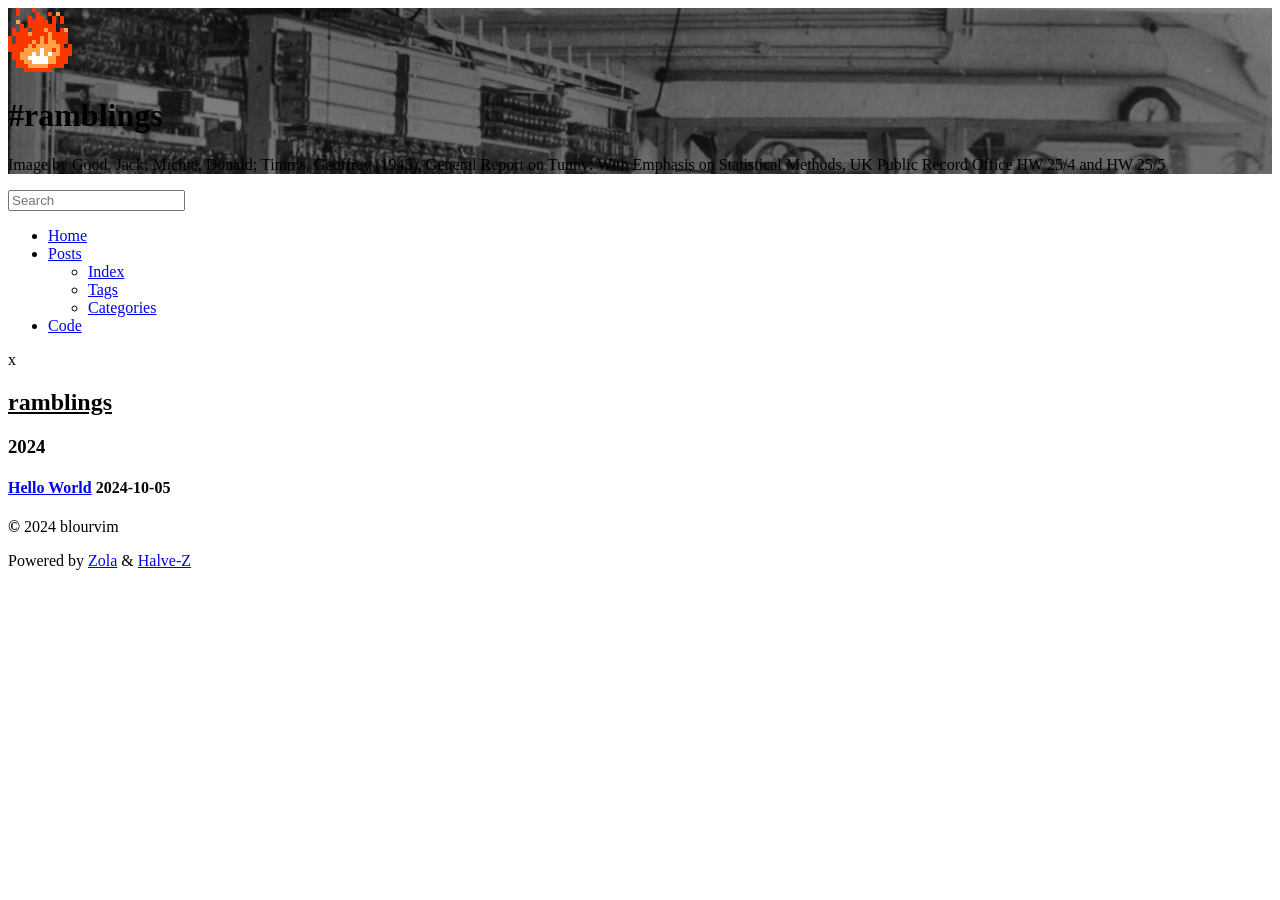
<file: tags/ramblings/index.html>
<!doctype html><html lang=en><head><meta charset=utf-8><meta content="width=device-width,initial-scale=1,maximum-scale=5" name=viewport><meta content=https://blourvim.github.io/ name=base><meta content=strict-origin-when-cross-origin name=referrer><meta content="default-src 'none'; font-src 'self' data:; img-src 'self'    ; script-src 'self' ; manifest-src 'self'; style-src 'self' 'sha512-PErzimpe6qXia0lr2q4owl2jGH2QjuGhEdnWglSjen766EGiVDbWVC6DBLMDiP+mIElc9lunhek+F5BI0RyzdA==' 'sha512-mneBPoGXK2CFh6yKxKRS2VlyfvP2yQr7xn+e7ySOaskF+hqd1wNcCJP64Yo1Y8+DGVZfIoAO3jcEsFoXCKNPVQ==' ; media-src 'self'; frame-src 'self' https://player.vimeo.com/ https://www.youtube.com/ https://www.youtube-nocookie.com/ ; object-src 'none'; base-uri 'self'; form-action 'self'; connect-src https://blourvim.github.io/ " http-equiv=Content-Security-Policy><meta content=index,follow name=robots><meta content=#2C2D32 name=theme-color><link href=/manifest.json rel=manifest><title>#ramblings • Blourvim's blog</title><meta content=blourvim name=author><meta content="my blog" name=description><link title="Blourvim's blog Atom Feed" href=https://blourvim.github.io/atom.xml rel=alternate type=application/atom+xml><meta content=en_US property=og:locale><meta content=article property=og:type><meta content="Blourvim's blog" property=og:title><meta content=https://blourvim.github.io/tags/ramblings/ property=og:url><meta content="Blourvim's blog" property=og:site_name><link href=https://blourvim.github.io/tags/ramblings/ rel=canonical><meta content=/fireball.gif name=twitter:card><meta content=/fireball.gif name=twitter:image><meta content=/fireball.gif property=og:image><meta content="Blourvim's blog" name=twitter:title><meta content=320 name=MobileOptimized><meta content=True name=HandheldFriendly><meta content=yes name=mobile-web-app-capable><meta content=yes name=apple-mobile-web-app-capable><meta content="width=device-width,initial-scale=1.0,maximum-scale=5" name=viewport><link href=https://blourvim.github.io/apple-touch-icon.png rel=apple-touch-icon sizes=180x180><link href=https://blourvim.github.io/favicon-32x32.png rel=icon sizes=32x32 type=image/png><link href=https://blourvim.github.io/favicon-16x16.png rel=icon sizes=16x16 type=image/png><link integrity="sha512-sUvUii771GPZc3Y6oxhMaaoCFkwIkaysyeq0nd0nX5jwBQtMMdIJPkZx56vgT5RZoEHwBkOEqQ2XuP8htoJIJQ==" href=https://blourvim.github.io/unstyle.css rel=stylesheet><link integrity="sha512-sikAeFaCIfpjz+QSLsICMx5VxvqsHINJFzelcuSglsVc0aMueRpSL377ENY5DaFZMQB5ZRkKcErnWsyC0x6M/Q==" href=https://blourvim.github.io/main.css rel=stylesheet><link integrity="sha512-EkdJWO4xSp/eRwTh9aAy3GMtQflGH6yjJqwoQpd2bEzrB7Rf7H+8CfpysPIdzGTwwx5k/C5eg4sdMPX+VAr9eA==" href=https://blourvim.github.io/langs.css rel=stylesheet><link integrity="sha512-zN3cLS2IlTxtfQN2d3uECQKO9iWnMh36QWGVR7T17dvomqlf9efiYg2g6hP7q+vi/VRGILx+geMpR3azQl30ig==" media="(prefers-color-scheme: light)" href=https://blourvim.github.io/syntax-theme-light.css rel=stylesheet><link integrity="sha512-3+3kh5hB5KWOX8cRFapfW4LiBthet3H/TlpAodgmIVcKrSRY9jc2WuQ3DZoc9QcO3Jdl98LUUG4S4ro8YIH/1Q==" media="(prefers-color-scheme: dark)" href=https://blourvim.github.io/syntax-theme-dark.css rel=stylesheet><link integrity="sha512-E5bWGVrC/5nTbvyKAQtDYGVmjGGVveypxIooQzf2vcqjODU4OJ6/aixoOpwFRGUh1jOBfngmbJ4atp4vs/bMIQ==" href=https://blourvim.github.io/sw-style.css rel=stylesheet><script data-cache="https://blourvim.github.io/categories/ https://blourvim.github.io/categories/ramblings/ https://blourvim.github.io/tags/ https://blourvim.github.io/tags/ramblings/ https://blourvim.github.io/posts/hello_friend/ https://blourvim.github.io/projects/ https://blourvim.github.io/posts/ https://blourvim.github.io/colossus_10.png https://blourvim.github.io/colossus_10.png https://blourvim.github.io/colossus_10.png https://blourvim.github.io/fireball.gif https://blourvim.github.io/sitemap.xml https://blourvim.github.io/search.js https://blourvim.github.io/elasticlunr.min.js https://blourvim.github.io/search_index.en.json" integrity="sha512-TKGspijCmghKj0mTNlgV7sAQVIN+w34yJ1lowgZNW2CtHsgOwfc7HlFGGdGmURFJthi5KJOZuCTEX5jRabQtNw==" defer src=https://blourvim.github.io/sw-load.js></script><style>#posts.inner-post-page .block-left{background:linear-gradient(rgba(0,0,0,0.5),rgba(0,0,0,0.5)),url("/colossus_10.png") no-repeat;background-size:cover}</style><style>#posts .block-left{background:linear-gradient(rgba(0,0,0,0.5),rgba(0,0,0,0.5)),url("/colossus_10.png") no-repeat;background-size:cover,cover}.block-left{background:linear-gradient(rgba(44,45,51,0.9),rgba(44,45,51,0.9)),url("/colossus_10.png") no-repeat;background-size:cover}</style><body id=posts><div class=block-left><div class=content><a class=logo href=/><img alt=logo height=64 src=/fireball.gif width=64></a><h1 class=section-title>#ramblings</h1><p class=accreditation>Image by Good, Jack; Michie, Donald; Timms, Geoffrey (1945), General Report on Tunny: With Emphasis on Statistical Methods, UK Public Record Office HW 25/4 and HW 25/5</div></div><div class=block-right><script async src=https://blourvim.github.io/elasticlunr.min.js></script><script defer src=https://blourvim.github.io/search.js></script><nav class=search-container id=search-nav><input aria-label=Search id=search placeholder=Search type=search><div class=search-results><div class=search-results__items></div></div></nav><nav class=nav-bar role=navigation><ul class=nav-menu><li><a href=https://blourvim.github.io/>Home</a><li class=nav-active><a aria-haspopup=true href=https://blourvim.github.io/posts/> Posts</a> <ul aria-label=submenu class=dropdown><li><a href=https://blourvim.github.io/posts/>Index</a><li><a href=https://blourvim.github.io/tags/>Tags</a><li><a href=https://blourvim.github.io/categories/>Categories</a></ul><li><a href=https://blourvim.github.io/projects/>Code</a></ul></nav><div class="inner-post content"><div class=date-highlight>x</div><div><u><h2>ramblings</h2></u><h3>2024</h3><h4><a href=https://blourvim.github.io/posts/hello_friend/>Hello World</a> <time datetime=2024-10-05>2024-10-05</time></h4></div></div><section class=footer-content><footer id=footer-block><p><b>©</b> 2024 blourvim<p>Powered by <a href=https://www.getzola.org target=_blank>Zola</a> & <a href=https://halve-z.netlify.app target=_blank>Halve-Z</a></footer></section></div><div class=toastBox></div>
</file>
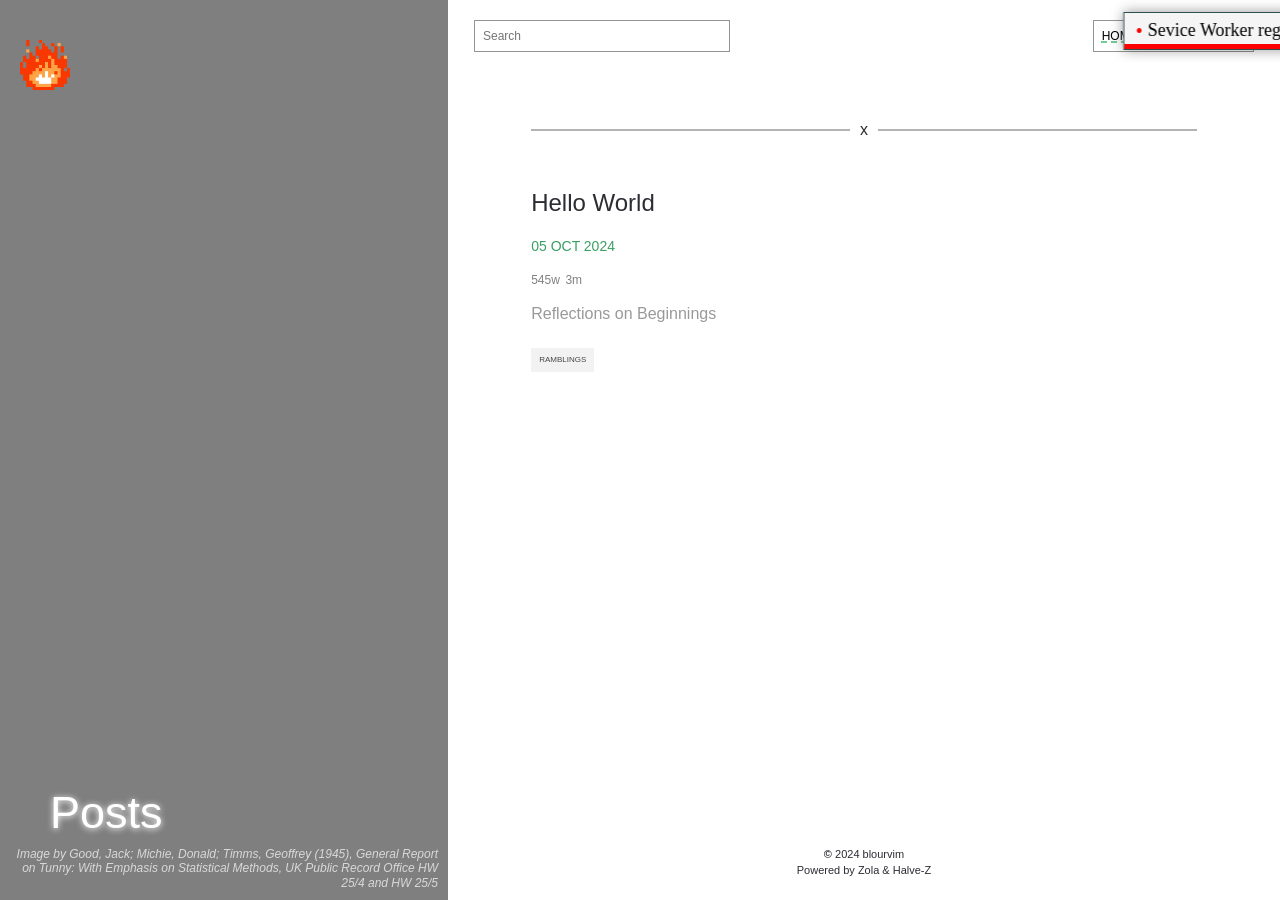
<file: posts/page/1/index.html>
<!doctype html><meta charset=utf-8><link href=https://blourvim.github.io/posts/ rel=canonical><meta content="0; url=https://blourvim.github.io/posts/" http-equiv=refresh><title>Redirect</title><p><a href=https://blourvim.github.io/posts/>Click here</a> to be redirected.
</file>
